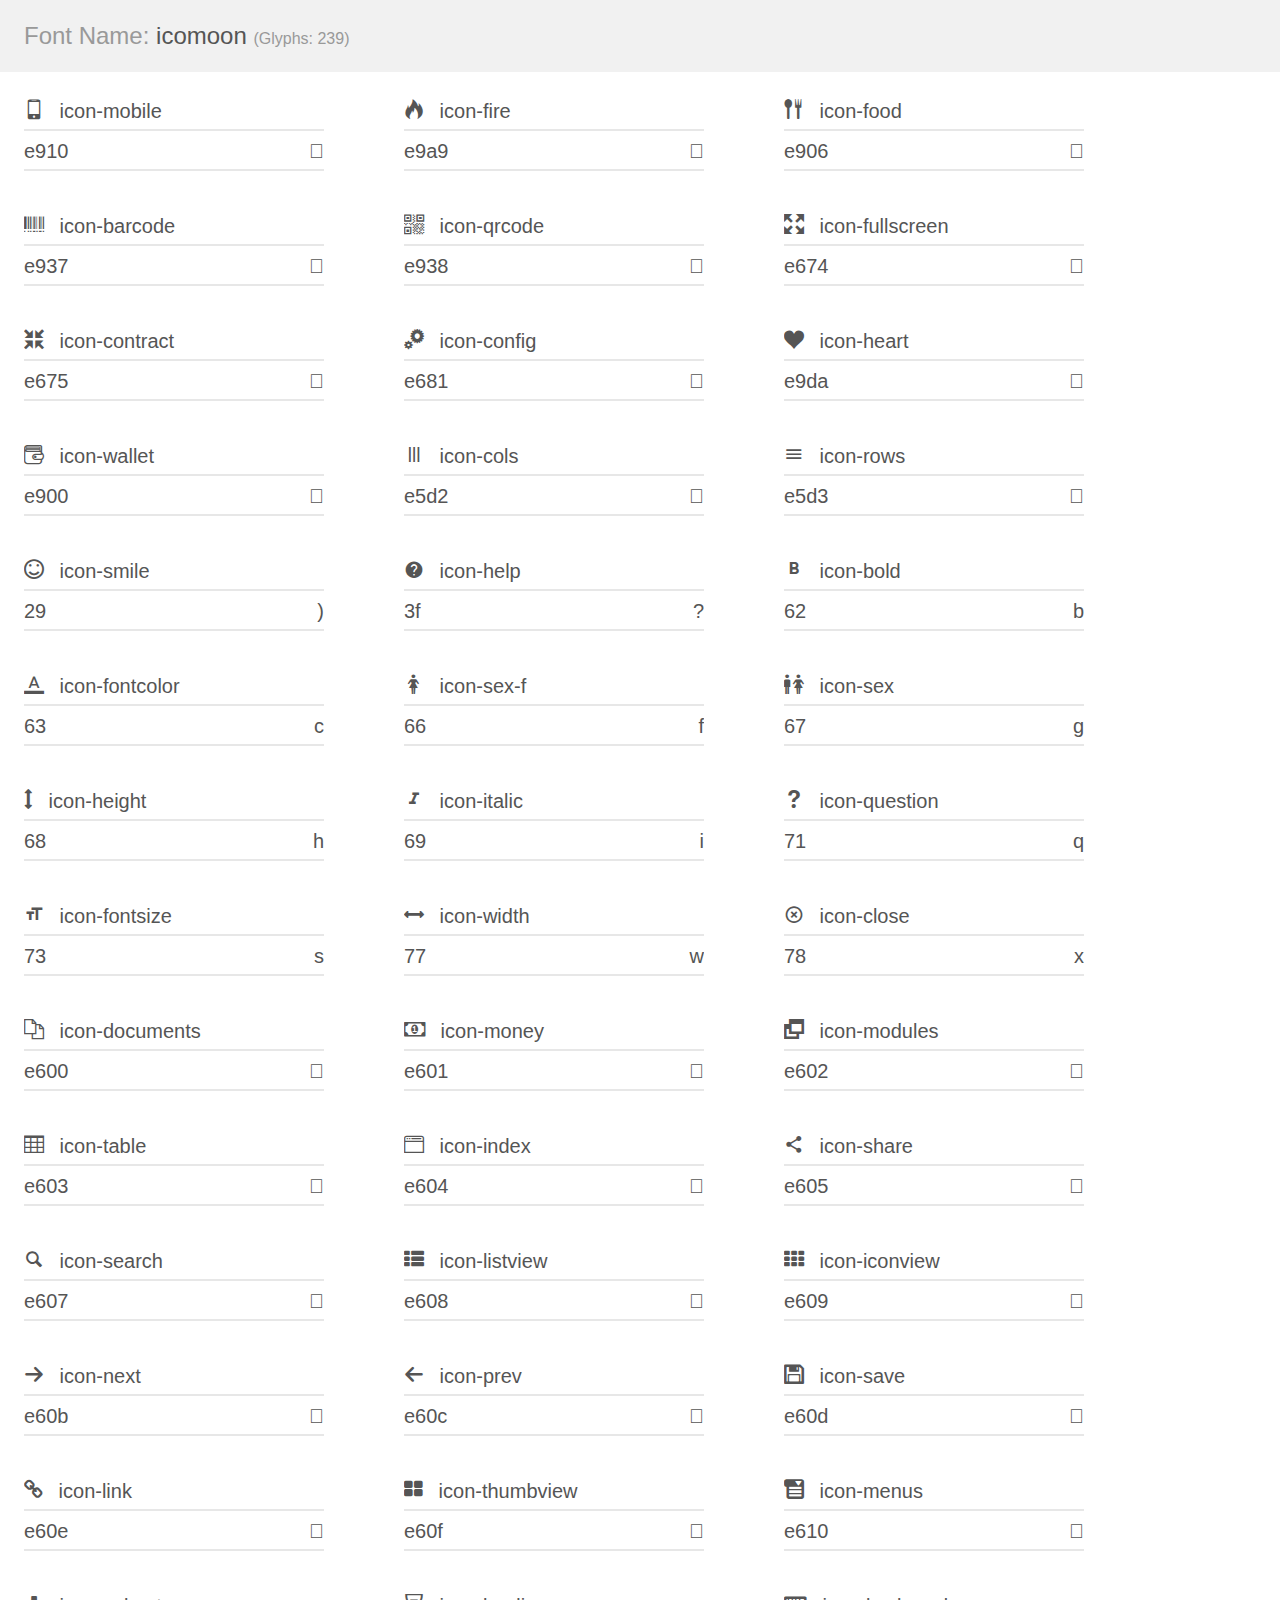
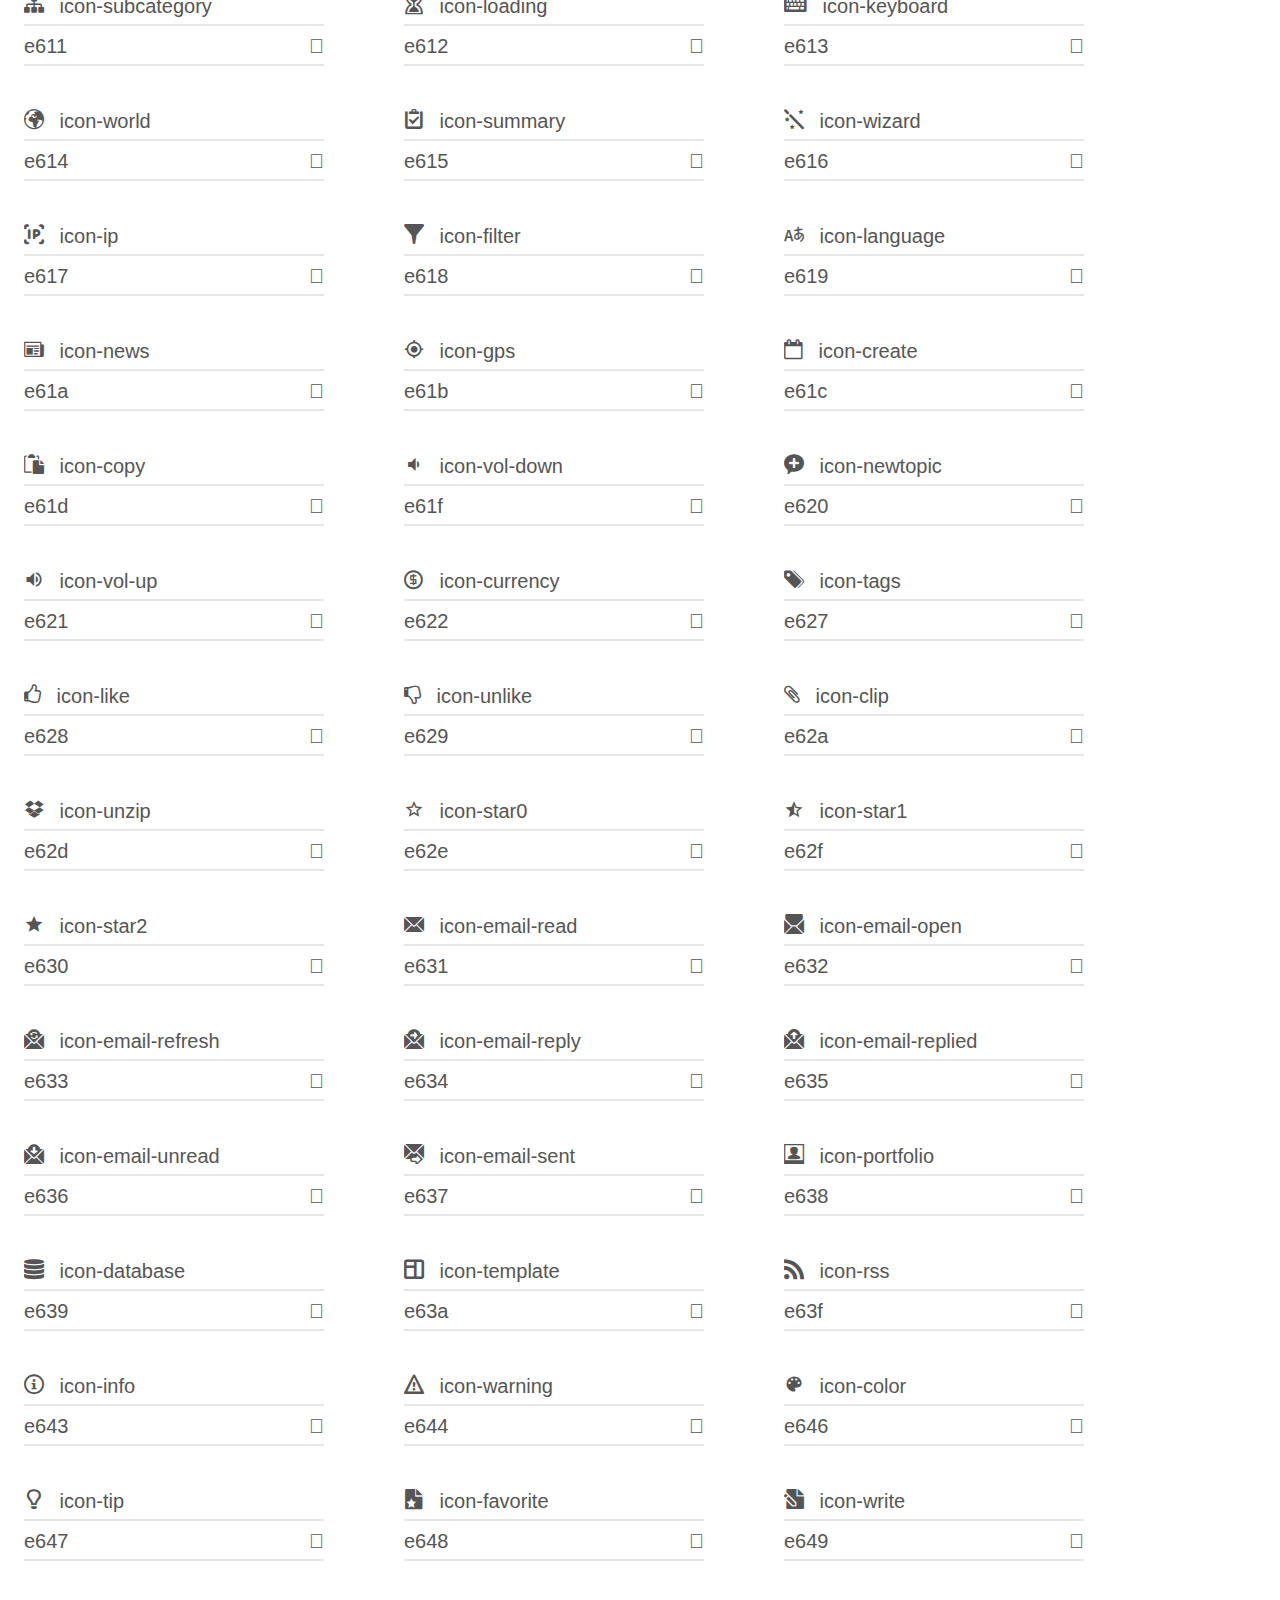
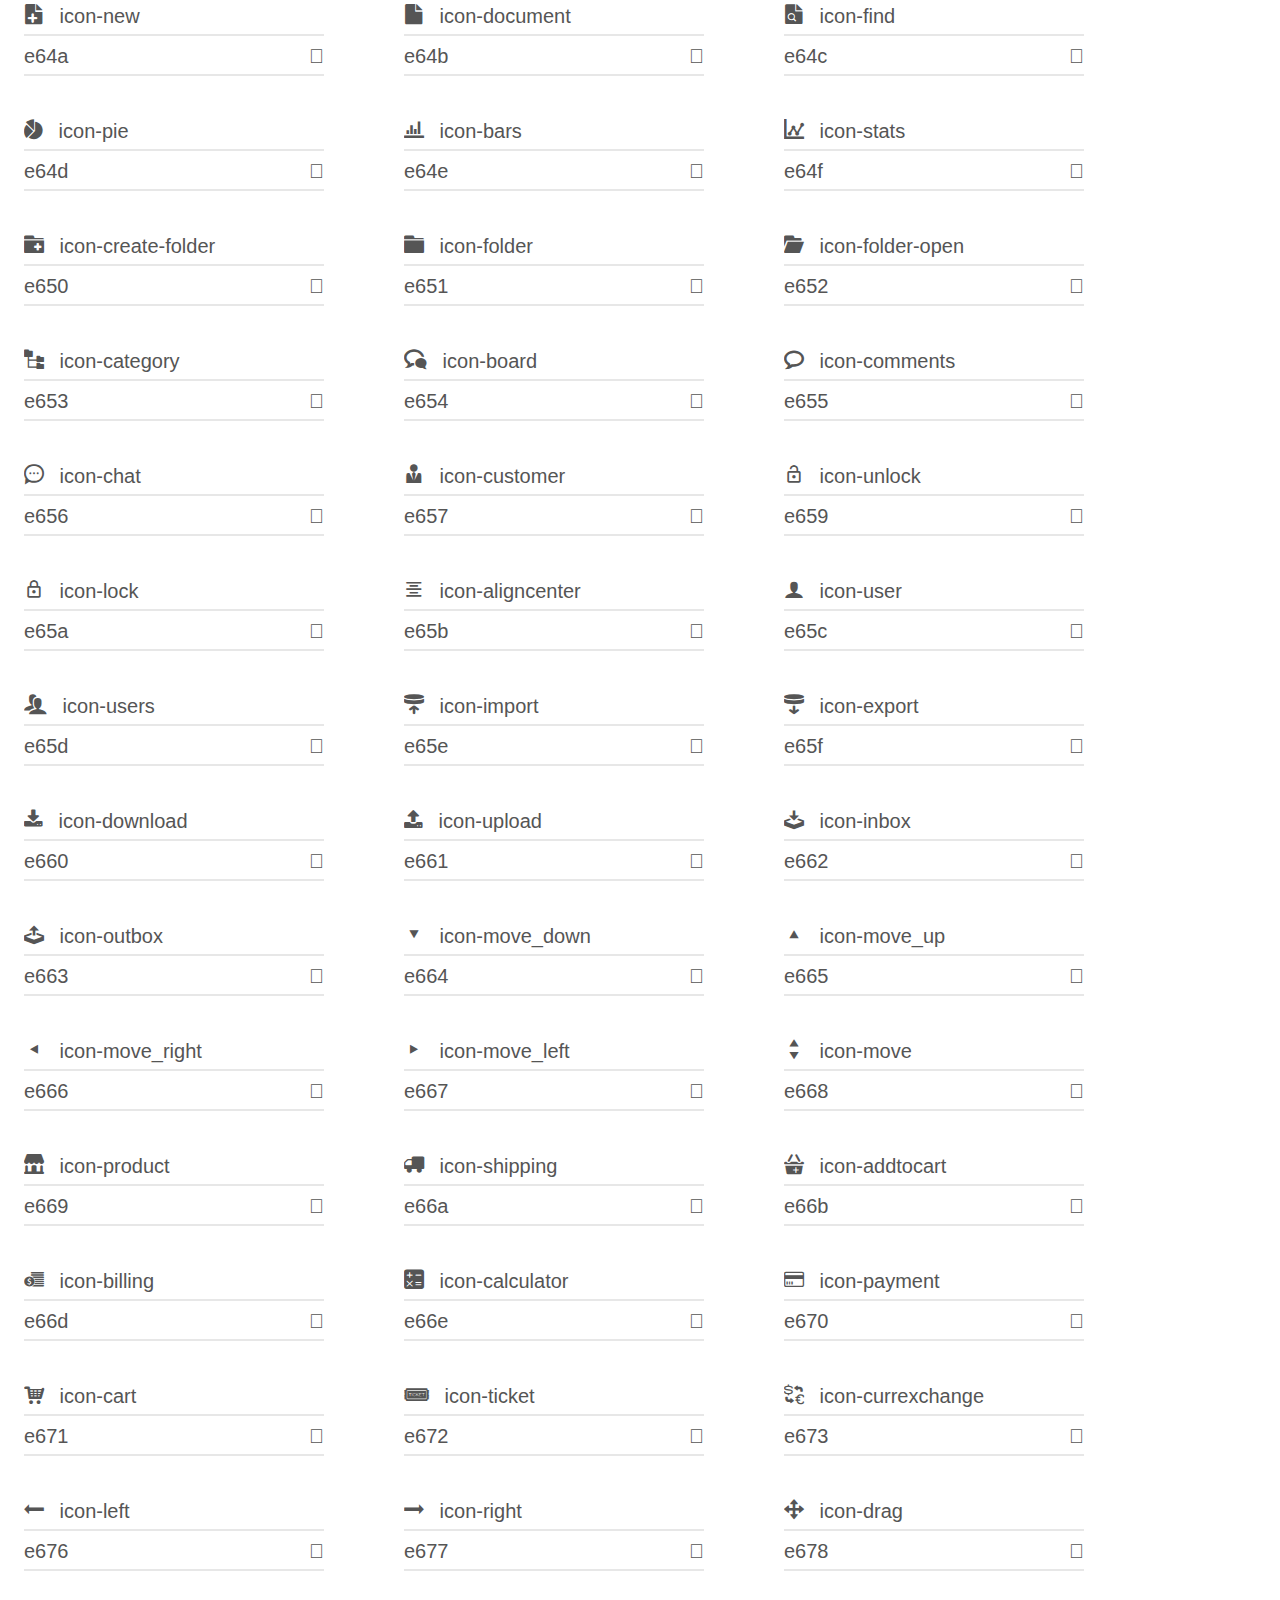
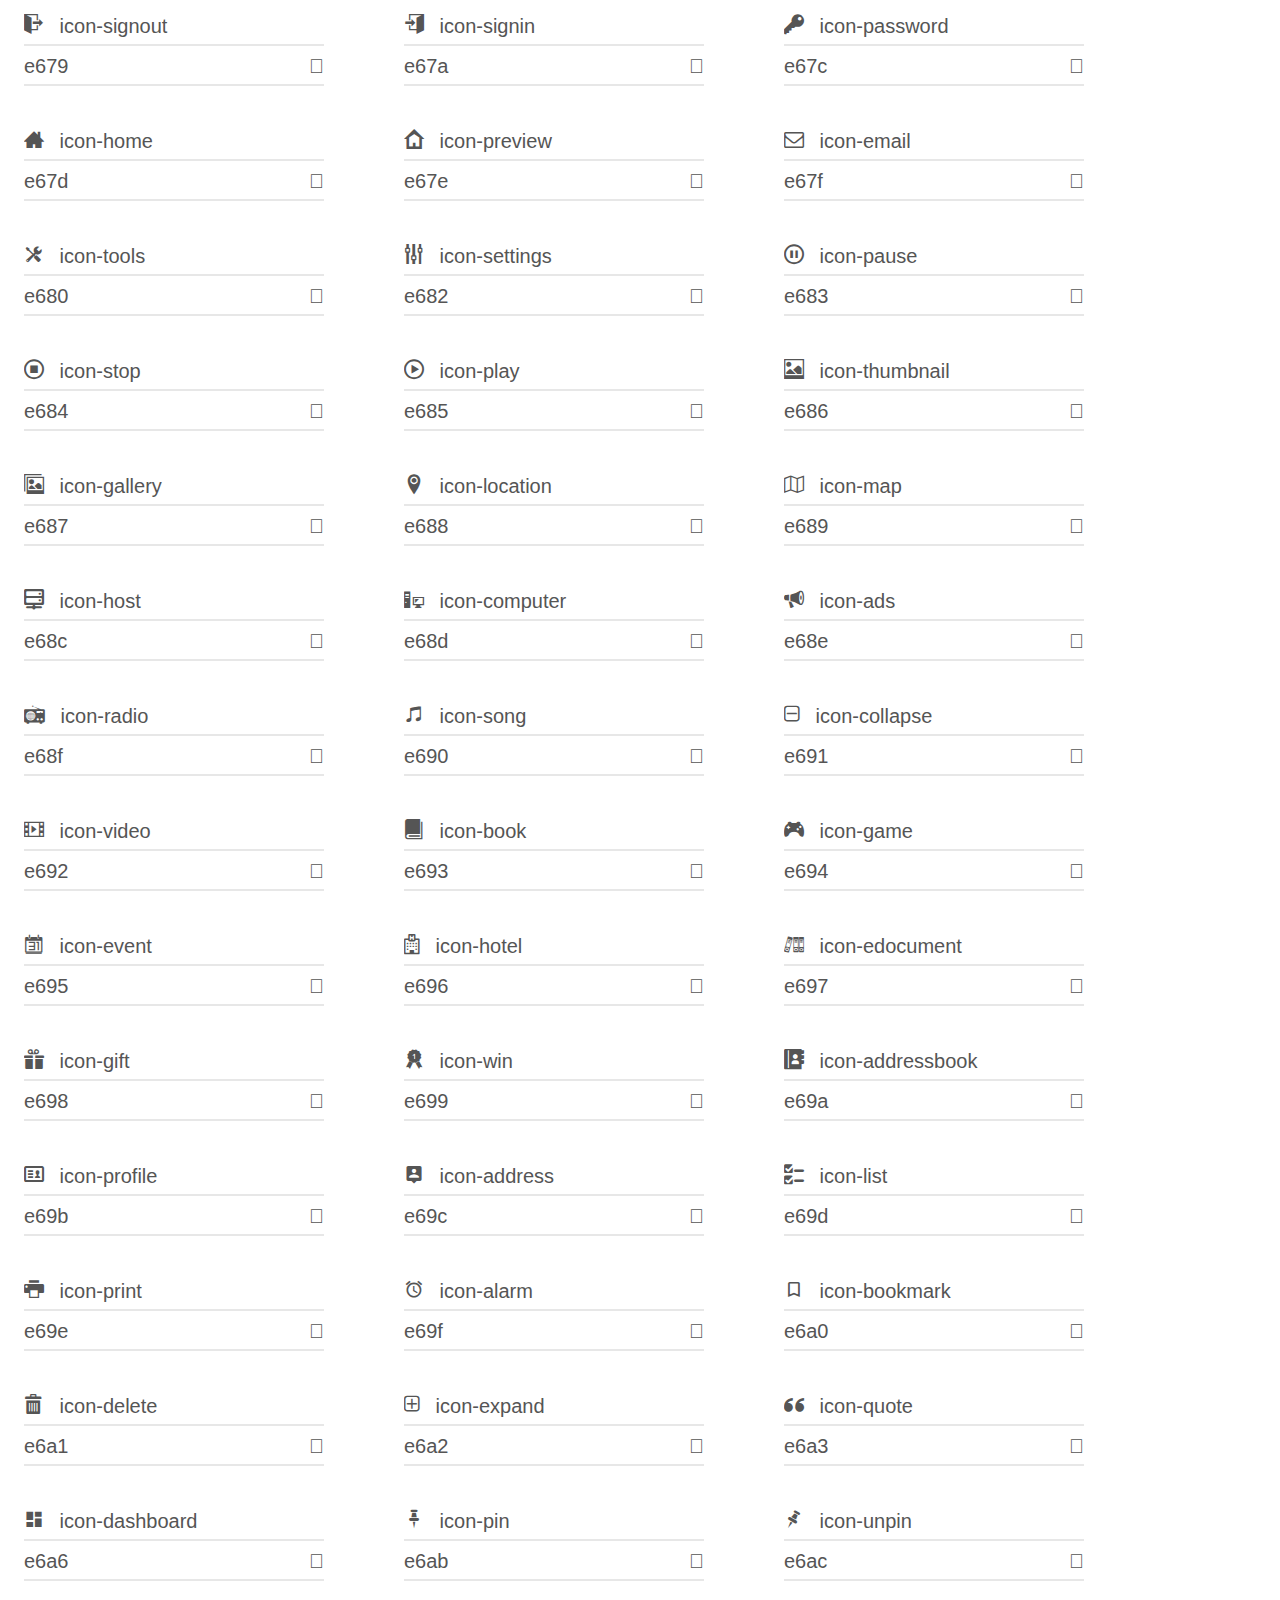
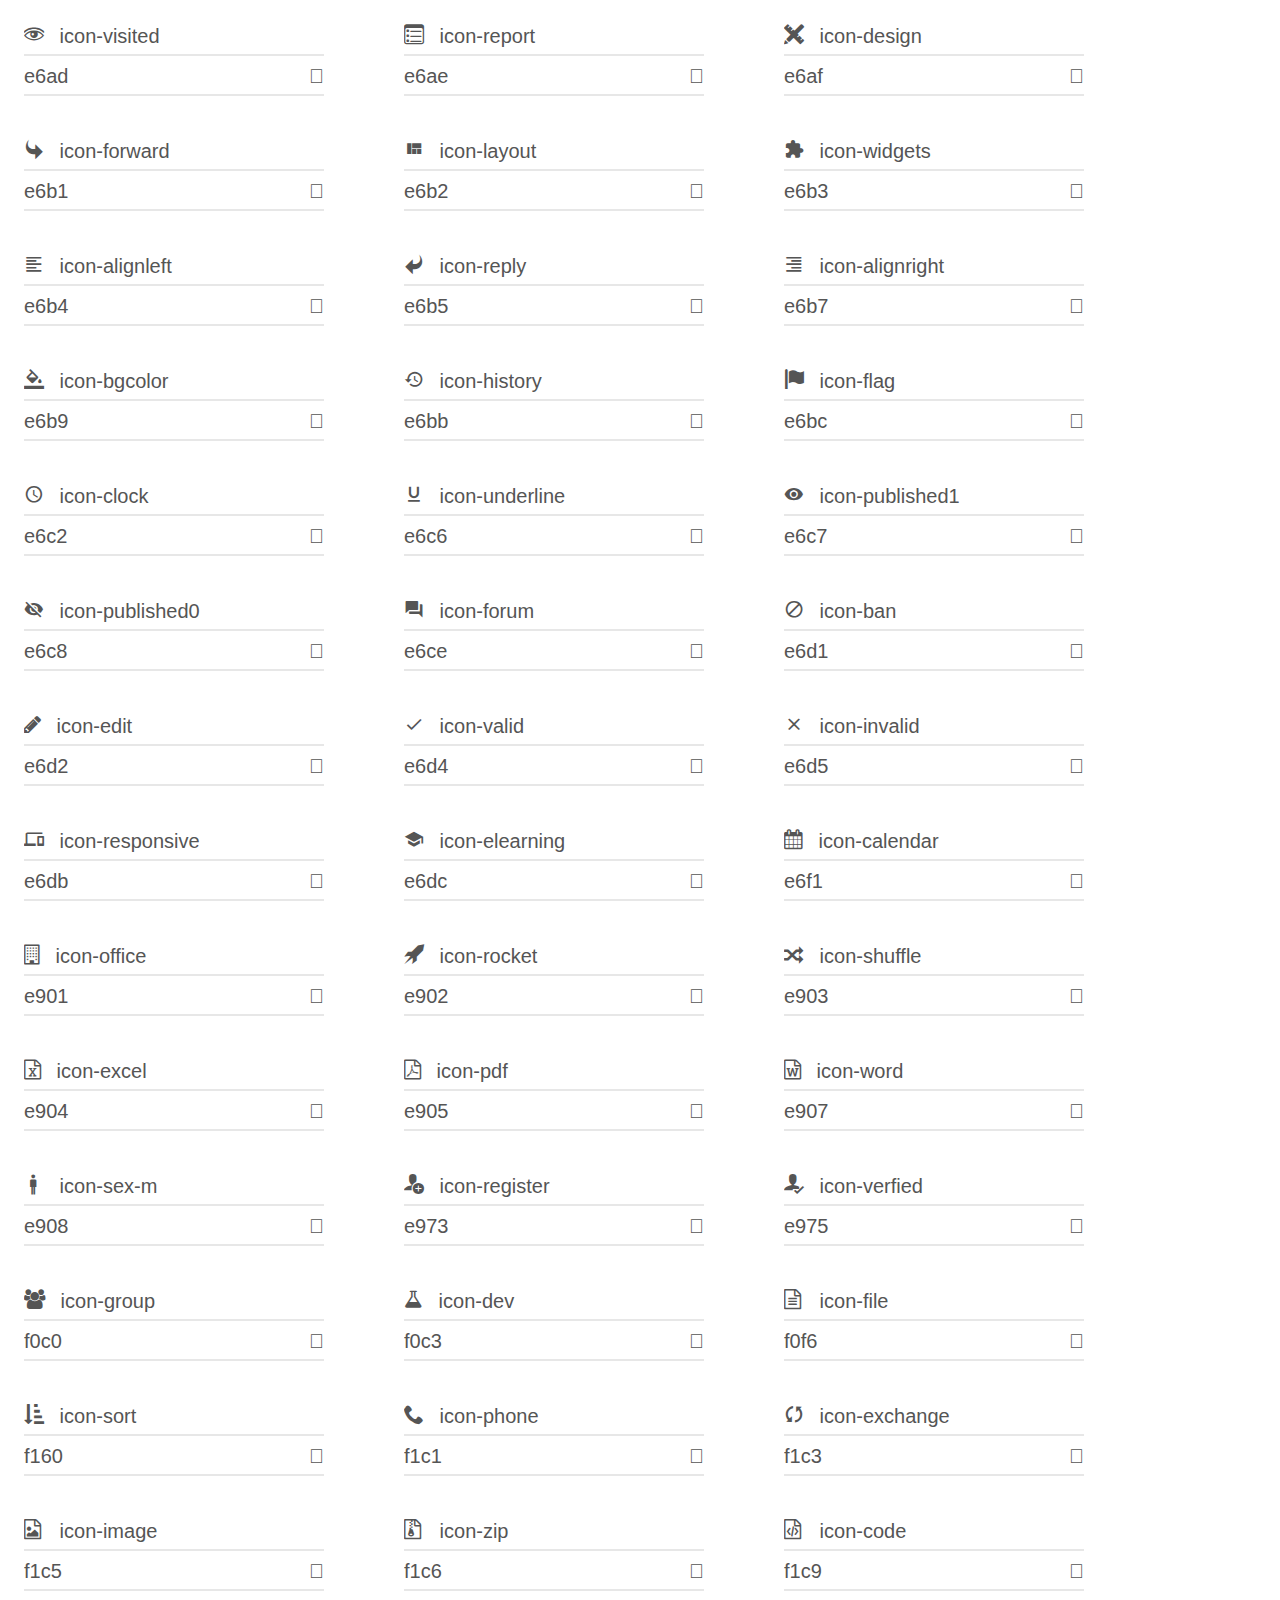
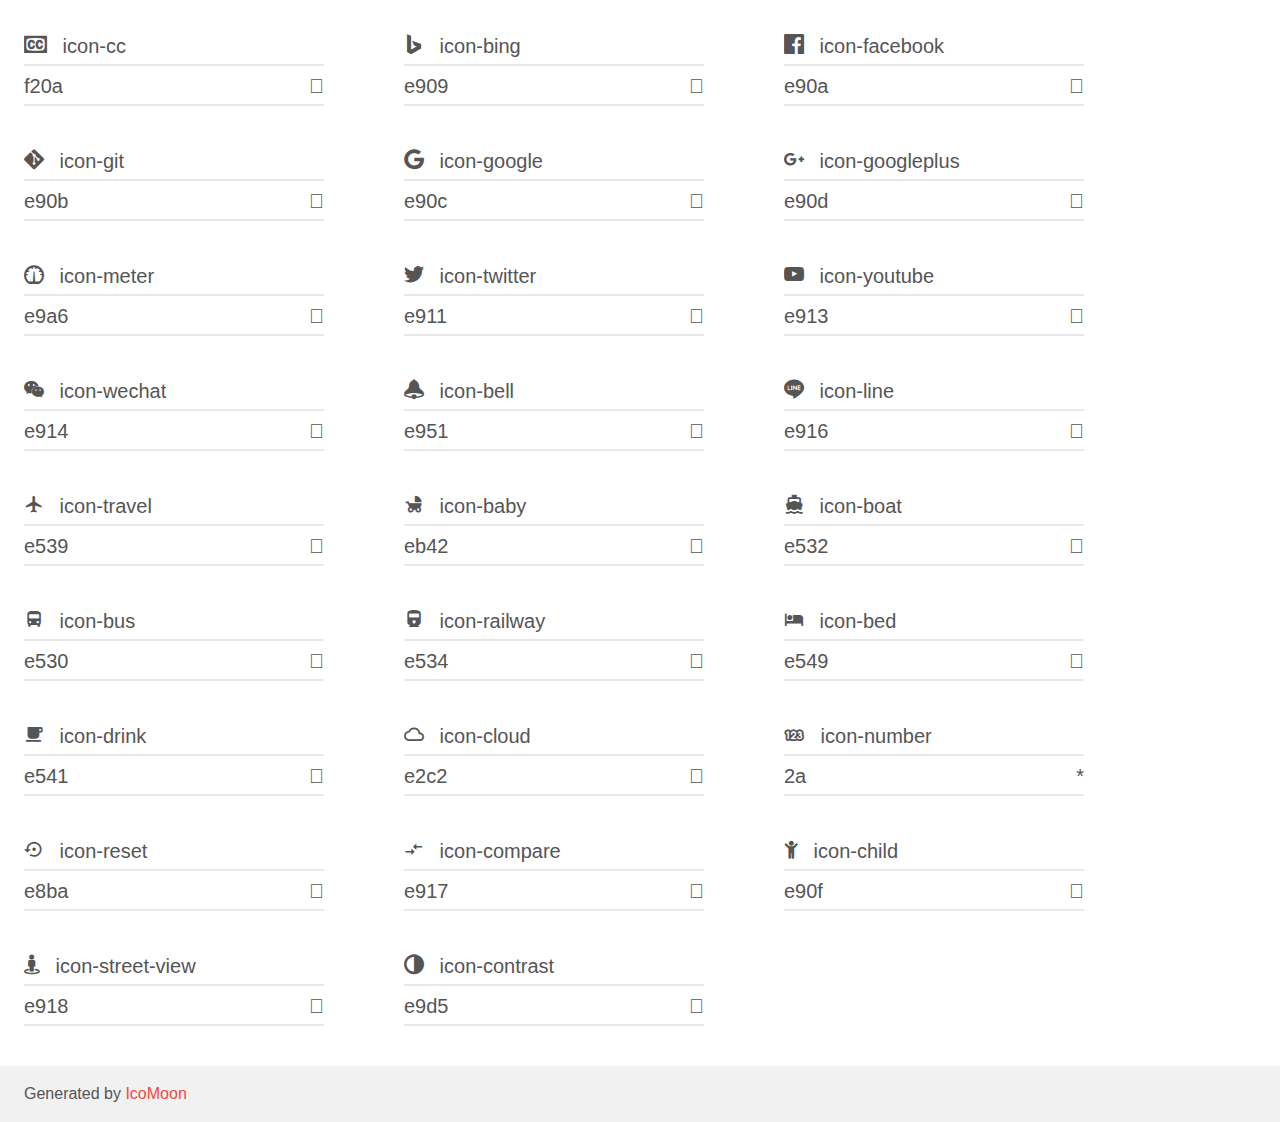
<file: skin/index.html>
<!doctype html>
<html>

<head>
  <meta charset="utf-8">
  <title>IcoMoon Demo</title>
  <meta name="description" content="An Icon Font Generated By IcoMoon.io">
  <meta name="viewport" content="width=device-width, initial-scale=1">
  <link rel="stylesheet" href="demo.css">
  <link rel="stylesheet" href="fonts.css">
</head>

<body>
  <div class="bgc1 clearfix">
    <h1 class="mhmm mvm">
      <span class="fgc1">Font Name:</span> icomoon
      <small class="fgc1">(Glyphs:&nbsp;239)</small>
    </h1>
  </div>
  <div class="clearfix mhl ptl">
    <div class="glyph fs3">
      <div class="clearfix bshadow0 pbs">
        <span class="icon-mobile">

        </span>
        <span class="mls"> icon-mobile</span>
      </div>
      <fieldset class="fs0 size1of1 clearfix hidden-false">
        <input type="text" readonly value="e910" class="unit size1of2" />
        <input type="text" maxlength="1" readonly value="&#xe910;" class="unitRight size1of2 talign-right" />
      </fieldset>
      <div class="fs0 bshadow0 clearfix hidden-true">
        <span class="unit pvs fgc1">liga: </span>
        <input type="text" readonly value="" class="liga unitRight" />
      </div>
    </div>
    <div class="glyph fs3">
      <div class="clearfix bshadow0 pbs">
        <span class="icon-fire">

        </span>
        <span class="mls"> icon-fire</span>
      </div>
      <fieldset class="fs0 size1of1 clearfix hidden-false">
        <input type="text" readonly value="e9a9" class="unit size1of2" />
        <input type="text" maxlength="1" readonly value="&#xe9a9;" class="unitRight size1of2 talign-right" />
      </fieldset>
      <div class="fs0 bshadow0 clearfix hidden-true">
        <span class="unit pvs fgc1">liga: </span>
        <input type="text" readonly value="fire, flame" class="liga unitRight" />
      </div>
    </div>
    <div class="glyph fs3">
      <div class="clearfix bshadow0 pbs">
        <span class="icon-food">

        </span>
        <span class="mls"> icon-food</span>
      </div>
      <fieldset class="fs0 size1of1 clearfix hidden-false">
        <input type="text" readonly value="e906" class="unit size1of2" />
        <input type="text" maxlength="1" readonly value="&#xe906;" class="unitRight size1of2 talign-right" />
      </fieldset>
      <div class="fs0 bshadow0 clearfix hidden-true">
        <span class="unit pvs fgc1">liga: </span>
        <input type="text" readonly value="" class="liga unitRight" />
      </div>
    </div>
    <div class="glyph fs3">
      <div class="clearfix bshadow0 pbs">
        <span class="icon-barcode">

        </span>
        <span class="mls"> icon-barcode</span>
      </div>
      <fieldset class="fs0 size1of1 clearfix hidden-false">
        <input type="text" readonly value="e937" class="unit size1of2" />
        <input type="text" maxlength="1" readonly value="&#xe937;" class="unitRight size1of2 talign-right" />
      </fieldset>
      <div class="fs0 bshadow0 clearfix hidden-true">
        <span class="unit pvs fgc1">liga: </span>
        <input type="text" readonly value="barcode" class="liga unitRight" />
      </div>
    </div>
    <div class="glyph fs3">
      <div class="clearfix bshadow0 pbs">
        <span class="icon-qrcode">

        </span>
        <span class="mls"> icon-qrcode</span>
      </div>
      <fieldset class="fs0 size1of1 clearfix hidden-false">
        <input type="text" readonly value="e938" class="unit size1of2" />
        <input type="text" maxlength="1" readonly value="&#xe938;" class="unitRight size1of2 talign-right" />
      </fieldset>
      <div class="fs0 bshadow0 clearfix hidden-true">
        <span class="unit pvs fgc1">liga: </span>
        <input type="text" readonly value="qrcode" class="liga unitRight" />
      </div>
    </div>
    <div class="glyph fs3">
      <div class="clearfix bshadow0 pbs">
        <span class="icon-fullscreen">

        </span>
        <span class="mls"> icon-fullscreen</span>
      </div>
      <fieldset class="fs0 size1of1 clearfix hidden-false">
        <input type="text" readonly value="e674" class="unit size1of2" />
        <input type="text" maxlength="1" readonly value="&#xe674;" class="unitRight size1of2 talign-right" />
      </fieldset>
      <div class="fs0 bshadow0 clearfix hidden-true">
        <span class="unit pvs fgc1">liga: </span>
        <input type="text" readonly value="enlarge2, expand2" class="liga unitRight" />
      </div>
    </div>
    <div class="glyph fs3">
      <div class="clearfix bshadow0 pbs">
        <span class="icon-contract">

        </span>
        <span class="mls"> icon-contract</span>
      </div>
      <fieldset class="fs0 size1of1 clearfix hidden-false">
        <input type="text" readonly value="e675" class="unit size1of2" />
        <input type="text" maxlength="1" readonly value="&#xe675;" class="unitRight size1of2 talign-right" />
      </fieldset>
      <div class="fs0 bshadow0 clearfix hidden-true">
        <span class="unit pvs fgc1">liga: </span>
        <input type="text" readonly value="shrink2, collapse2" class="liga unitRight" />
      </div>
    </div>
    <div class="glyph fs3">
      <div class="clearfix bshadow0 pbs">
        <span class="icon-config">

        </span>
        <span class="mls"> icon-config</span>
      </div>
      <fieldset class="fs0 size1of1 clearfix hidden-false">
        <input type="text" readonly value="e681" class="unit size1of2" />
        <input type="text" maxlength="1" readonly value="&#xe681;" class="unitRight size1of2 talign-right" />
      </fieldset>
      <div class="fs0 bshadow0 clearfix hidden-true">
        <span class="unit pvs fgc1">liga: </span>
        <input type="text" readonly value="cogs, gears" class="liga unitRight" />
      </div>
    </div>
    <div class="glyph fs3">
      <div class="clearfix bshadow0 pbs">
        <span class="icon-heart">

        </span>
        <span class="mls"> icon-heart</span>
      </div>
      <fieldset class="fs0 size1of1 clearfix hidden-false">
        <input type="text" readonly value="e9da" class="unit size1of2" />
        <input type="text" maxlength="1" readonly value="&#xe9da;" class="unitRight size1of2 talign-right" />
      </fieldset>
      <div class="fs0 bshadow0 clearfix hidden-true">
        <span class="unit pvs fgc1">liga: </span>
        <input type="text" readonly value="heart, like" class="liga unitRight" />
      </div>
    </div>
    <div class="glyph fs3">
      <div class="clearfix bshadow0 pbs">
        <span class="icon-wallet">

        </span>
        <span class="mls"> icon-wallet</span>
      </div>
      <fieldset class="fs0 size1of1 clearfix hidden-false">
        <input type="text" readonly value="e900" class="unit size1of2" />
        <input type="text" maxlength="1" readonly value="&#xe900;" class="unitRight size1of2 talign-right" />
      </fieldset>
      <div class="fs0 bshadow0 clearfix hidden-true">
        <span class="unit pvs fgc1">liga: </span>
        <input type="text" readonly value="" class="liga unitRight" />
      </div>
    </div>
    <div class="glyph fs3">
      <div class="clearfix bshadow0 pbs">
        <span class="icon-cols">

        </span>
        <span class="mls"> icon-cols</span>
      </div>
      <fieldset class="fs0 size1of1 clearfix hidden-false">
        <input type="text" readonly value="e5d2" class="unit size1of2" />
        <input type="text" maxlength="1" readonly value="&#xe5d2;" class="unitRight size1of2 talign-right" />
      </fieldset>
      <div class="fs0 bshadow0 clearfix hidden-true">
        <span class="unit pvs fgc1">liga: </span>
        <input type="text" readonly value="menu" class="liga unitRight" />
      </div>
    </div>
    <div class="glyph fs3">
      <div class="clearfix bshadow0 pbs">
        <span class="icon-rows">

        </span>
        <span class="mls"> icon-rows</span>
      </div>
      <fieldset class="fs0 size1of1 clearfix hidden-false">
        <input type="text" readonly value="e5d3" class="unit size1of2" />
        <input type="text" maxlength="1" readonly value="&#xe5d3;" class="unitRight size1of2 talign-right" />
      </fieldset>
      <div class="fs0 bshadow0 clearfix hidden-true">
        <span class="unit pvs fgc1">liga: </span>
        <input type="text" readonly value="" class="liga unitRight" />
      </div>
    </div>
    <div class="glyph fs3">
      <div class="clearfix bshadow0 pbs">
        <span class="icon-smile">

        </span>
        <span class="mls"> icon-smile</span>
      </div>
      <fieldset class="fs0 size1of1 clearfix hidden-false">
        <input type="text" readonly value="29" class="unit size1of2" />
        <input type="text" maxlength="1" readonly value="&#x29;" class="unitRight size1of2 talign-right" />
      </fieldset>
      <div class="fs0 bshadow0 clearfix hidden-true">
        <span class="unit pvs fgc1">liga: </span>
        <input type="text" readonly value="" class="liga unitRight" />
      </div>
    </div>
    <div class="glyph fs3">
      <div class="clearfix bshadow0 pbs">
        <span class="icon-help">

        </span>
        <span class="mls"> icon-help</span>
      </div>
      <fieldset class="fs0 size1of1 clearfix hidden-false">
        <input type="text" readonly value="3f" class="unit size1of2" />
        <input type="text" maxlength="1" readonly value="&#x3f;" class="unitRight size1of2 talign-right" />
      </fieldset>
      <div class="fs0 bshadow0 clearfix hidden-true">
        <span class="unit pvs fgc1">liga: </span>
        <input type="text" readonly value="" class="liga unitRight" />
      </div>
    </div>
    <div class="glyph fs3">
      <div class="clearfix bshadow0 pbs">
        <span class="icon-bold">

        </span>
        <span class="mls"> icon-bold</span>
      </div>
      <fieldset class="fs0 size1of1 clearfix hidden-false">
        <input type="text" readonly value="62" class="unit size1of2" />
        <input type="text" maxlength="1" readonly value="&#x62;" class="unitRight size1of2 talign-right" />
      </fieldset>
      <div class="fs0 bshadow0 clearfix hidden-true">
        <span class="unit pvs fgc1">liga: </span>
        <input type="text" readonly value="" class="liga unitRight" />
      </div>
    </div>
    <div class="glyph fs3">
      <div class="clearfix bshadow0 pbs">
        <span class="icon-fontcolor">

        </span>
        <span class="mls"> icon-fontcolor</span>
      </div>
      <fieldset class="fs0 size1of1 clearfix hidden-false">
        <input type="text" readonly value="63" class="unit size1of2" />
        <input type="text" maxlength="1" readonly value="&#x63;" class="unitRight size1of2 talign-right" />
      </fieldset>
      <div class="fs0 bshadow0 clearfix hidden-true">
        <span class="unit pvs fgc1">liga: </span>
        <input type="text" readonly value="" class="liga unitRight" />
      </div>
    </div>
    <div class="glyph fs3">
      <div class="clearfix bshadow0 pbs">
        <span class="icon-sex-f">

        </span>
        <span class="mls"> icon-sex-f</span>
      </div>
      <fieldset class="fs0 size1of1 clearfix hidden-false">
        <input type="text" readonly value="66" class="unit size1of2" />
        <input type="text" maxlength="1" readonly value="&#x66;" class="unitRight size1of2 talign-right" />
      </fieldset>
      <div class="fs0 bshadow0 clearfix hidden-true">
        <span class="unit pvs fgc1">liga: </span>
        <input type="text" readonly value="" class="liga unitRight" />
      </div>
    </div>
    <div class="glyph fs3">
      <div class="clearfix bshadow0 pbs">
        <span class="icon-sex">

        </span>
        <span class="mls"> icon-sex</span>
      </div>
      <fieldset class="fs0 size1of1 clearfix hidden-false">
        <input type="text" readonly value="67" class="unit size1of2" />
        <input type="text" maxlength="1" readonly value="&#x67;" class="unitRight size1of2 talign-right" />
      </fieldset>
      <div class="fs0 bshadow0 clearfix hidden-true">
        <span class="unit pvs fgc1">liga: </span>
        <input type="text" readonly value="" class="liga unitRight" />
      </div>
    </div>
    <div class="glyph fs3">
      <div class="clearfix bshadow0 pbs">
        <span class="icon-height">

        </span>
        <span class="mls"> icon-height</span>
      </div>
      <fieldset class="fs0 size1of1 clearfix hidden-false">
        <input type="text" readonly value="68" class="unit size1of2" />
        <input type="text" maxlength="1" readonly value="&#x68;" class="unitRight size1of2 talign-right" />
      </fieldset>
      <div class="fs0 bshadow0 clearfix hidden-true">
        <span class="unit pvs fgc1">liga: </span>
        <input type="text" readonly value="" class="liga unitRight" />
      </div>
    </div>
    <div class="glyph fs3">
      <div class="clearfix bshadow0 pbs">
        <span class="icon-italic">

        </span>
        <span class="mls"> icon-italic</span>
      </div>
      <fieldset class="fs0 size1of1 clearfix hidden-false">
        <input type="text" readonly value="69" class="unit size1of2" />
        <input type="text" maxlength="1" readonly value="&#x69;" class="unitRight size1of2 talign-right" />
      </fieldset>
      <div class="fs0 bshadow0 clearfix hidden-true">
        <span class="unit pvs fgc1">liga: </span>
        <input type="text" readonly value="" class="liga unitRight" />
      </div>
    </div>
    <div class="glyph fs3">
      <div class="clearfix bshadow0 pbs">
        <span class="icon-question">

        </span>
        <span class="mls"> icon-question</span>
      </div>
      <fieldset class="fs0 size1of1 clearfix hidden-false">
        <input type="text" readonly value="71" class="unit size1of2" />
        <input type="text" maxlength="1" readonly value="&#x71;" class="unitRight size1of2 talign-right" />
      </fieldset>
      <div class="fs0 bshadow0 clearfix hidden-true">
        <span class="unit pvs fgc1">liga: </span>
        <input type="text" readonly value="" class="liga unitRight" />
      </div>
    </div>
    <div class="glyph fs3">
      <div class="clearfix bshadow0 pbs">
        <span class="icon-fontsize">

        </span>
        <span class="mls"> icon-fontsize</span>
      </div>
      <fieldset class="fs0 size1of1 clearfix hidden-false">
        <input type="text" readonly value="73" class="unit size1of2" />
        <input type="text" maxlength="1" readonly value="&#x73;" class="unitRight size1of2 talign-right" />
      </fieldset>
      <div class="fs0 bshadow0 clearfix hidden-true">
        <span class="unit pvs fgc1">liga: </span>
        <input type="text" readonly value="" class="liga unitRight" />
      </div>
    </div>
    <div class="glyph fs3">
      <div class="clearfix bshadow0 pbs">
        <span class="icon-width">

        </span>
        <span class="mls"> icon-width</span>
      </div>
      <fieldset class="fs0 size1of1 clearfix hidden-false">
        <input type="text" readonly value="77" class="unit size1of2" />
        <input type="text" maxlength="1" readonly value="&#x77;" class="unitRight size1of2 talign-right" />
      </fieldset>
      <div class="fs0 bshadow0 clearfix hidden-true">
        <span class="unit pvs fgc1">liga: </span>
        <input type="text" readonly value="" class="liga unitRight" />
      </div>
    </div>
    <div class="glyph fs3">
      <div class="clearfix bshadow0 pbs">
        <span class="icon-close">

        </span>
        <span class="mls"> icon-close</span>
      </div>
      <fieldset class="fs0 size1of1 clearfix hidden-false">
        <input type="text" readonly value="78" class="unit size1of2" />
        <input type="text" maxlength="1" readonly value="&#x78;" class="unitRight size1of2 talign-right" />
      </fieldset>
      <div class="fs0 bshadow0 clearfix hidden-true">
        <span class="unit pvs fgc1">liga: </span>
        <input type="text" readonly value="" class="liga unitRight" />
      </div>
    </div>
    <div class="glyph fs3">
      <div class="clearfix bshadow0 pbs">
        <span class="icon-documents">

        </span>
        <span class="mls"> icon-documents</span>
      </div>
      <fieldset class="fs0 size1of1 clearfix hidden-false">
        <input type="text" readonly value="e600" class="unit size1of2" />
        <input type="text" maxlength="1" readonly value="&#xe600;" class="unitRight size1of2 talign-right" />
      </fieldset>
      <div class="fs0 bshadow0 clearfix hidden-true">
        <span class="unit pvs fgc1">liga: </span>
        <input type="text" readonly value="" class="liga unitRight" />
      </div>
    </div>
    <div class="glyph fs3">
      <div class="clearfix bshadow0 pbs">
        <span class="icon-money">

        </span>
        <span class="mls"> icon-money</span>
      </div>
      <fieldset class="fs0 size1of1 clearfix hidden-false">
        <input type="text" readonly value="e601" class="unit size1of2" />
        <input type="text" maxlength="1" readonly value="&#xe601;" class="unitRight size1of2 talign-right" />
      </fieldset>
      <div class="fs0 bshadow0 clearfix hidden-true">
        <span class="unit pvs fgc1">liga: </span>
        <input type="text" readonly value="" class="liga unitRight" />
      </div>
    </div>
    <div class="glyph fs3">
      <div class="clearfix bshadow0 pbs">
        <span class="icon-modules">

        </span>
        <span class="mls"> icon-modules</span>
      </div>
      <fieldset class="fs0 size1of1 clearfix hidden-false">
        <input type="text" readonly value="e602" class="unit size1of2" />
        <input type="text" maxlength="1" readonly value="&#xe602;" class="unitRight size1of2 talign-right" />
      </fieldset>
      <div class="fs0 bshadow0 clearfix hidden-true">
        <span class="unit pvs fgc1">liga: </span>
        <input type="text" readonly value="" class="liga unitRight" />
      </div>
    </div>
    <div class="glyph fs3">
      <div class="clearfix bshadow0 pbs">
        <span class="icon-table">

        </span>
        <span class="mls"> icon-table</span>
      </div>
      <fieldset class="fs0 size1of1 clearfix hidden-false">
        <input type="text" readonly value="e603" class="unit size1of2" />
        <input type="text" maxlength="1" readonly value="&#xe603;" class="unitRight size1of2 talign-right" />
      </fieldset>
      <div class="fs0 bshadow0 clearfix hidden-true">
        <span class="unit pvs fgc1">liga: </span>
        <input type="text" readonly value="" class="liga unitRight" />
      </div>
    </div>
    <div class="glyph fs3">
      <div class="clearfix bshadow0 pbs">
        <span class="icon-index">

        </span>
        <span class="mls"> icon-index</span>
      </div>
      <fieldset class="fs0 size1of1 clearfix hidden-false">
        <input type="text" readonly value="e604" class="unit size1of2" />
        <input type="text" maxlength="1" readonly value="&#xe604;" class="unitRight size1of2 talign-right" />
      </fieldset>
      <div class="fs0 bshadow0 clearfix hidden-true">
        <span class="unit pvs fgc1">liga: </span>
        <input type="text" readonly value="" class="liga unitRight" />
      </div>
    </div>
    <div class="glyph fs3">
      <div class="clearfix bshadow0 pbs">
        <span class="icon-share">

        </span>
        <span class="mls"> icon-share</span>
      </div>
      <fieldset class="fs0 size1of1 clearfix hidden-false">
        <input type="text" readonly value="e605" class="unit size1of2" />
        <input type="text" maxlength="1" readonly value="&#xe605;" class="unitRight size1of2 talign-right" />
      </fieldset>
      <div class="fs0 bshadow0 clearfix hidden-true">
        <span class="unit pvs fgc1">liga: </span>
        <input type="text" readonly value="" class="liga unitRight" />
      </div>
    </div>
    <div class="glyph fs3">
      <div class="clearfix bshadow0 pbs">
        <span class="icon-search">

        </span>
        <span class="mls"> icon-search</span>
      </div>
      <fieldset class="fs0 size1of1 clearfix hidden-false">
        <input type="text" readonly value="e607" class="unit size1of2" />
        <input type="text" maxlength="1" readonly value="&#xe607;" class="unitRight size1of2 talign-right" />
      </fieldset>
      <div class="fs0 bshadow0 clearfix hidden-true">
        <span class="unit pvs fgc1">liga: </span>
        <input type="text" readonly value="" class="liga unitRight" />
      </div>
    </div>
    <div class="glyph fs3">
      <div class="clearfix bshadow0 pbs">
        <span class="icon-listview">

        </span>
        <span class="mls"> icon-listview</span>
      </div>
      <fieldset class="fs0 size1of1 clearfix hidden-false">
        <input type="text" readonly value="e608" class="unit size1of2" />
        <input type="text" maxlength="1" readonly value="&#xe608;" class="unitRight size1of2 talign-right" />
      </fieldset>
      <div class="fs0 bshadow0 clearfix hidden-true">
        <span class="unit pvs fgc1">liga: </span>
        <input type="text" readonly value="" class="liga unitRight" />
      </div>
    </div>
    <div class="glyph fs3">
      <div class="clearfix bshadow0 pbs">
        <span class="icon-iconview">

        </span>
        <span class="mls"> icon-iconview</span>
      </div>
      <fieldset class="fs0 size1of1 clearfix hidden-false">
        <input type="text" readonly value="e609" class="unit size1of2" />
        <input type="text" maxlength="1" readonly value="&#xe609;" class="unitRight size1of2 talign-right" />
      </fieldset>
      <div class="fs0 bshadow0 clearfix hidden-true">
        <span class="unit pvs fgc1">liga: </span>
        <input type="text" readonly value="" class="liga unitRight" />
      </div>
    </div>
    <div class="glyph fs3">
      <div class="clearfix bshadow0 pbs">
        <span class="icon-next">

        </span>
        <span class="mls"> icon-next</span>
      </div>
      <fieldset class="fs0 size1of1 clearfix hidden-false">
        <input type="text" readonly value="e60b" class="unit size1of2" />
        <input type="text" maxlength="1" readonly value="&#xe60b;" class="unitRight size1of2 talign-right" />
      </fieldset>
      <div class="fs0 bshadow0 clearfix hidden-true">
        <span class="unit pvs fgc1">liga: </span>
        <input type="text" readonly value="" class="liga unitRight" />
      </div>
    </div>
    <div class="glyph fs3">
      <div class="clearfix bshadow0 pbs">
        <span class="icon-prev">

        </span>
        <span class="mls"> icon-prev</span>
      </div>
      <fieldset class="fs0 size1of1 clearfix hidden-false">
        <input type="text" readonly value="e60c" class="unit size1of2" />
        <input type="text" maxlength="1" readonly value="&#xe60c;" class="unitRight size1of2 talign-right" />
      </fieldset>
      <div class="fs0 bshadow0 clearfix hidden-true">
        <span class="unit pvs fgc1">liga: </span>
        <input type="text" readonly value="" class="liga unitRight" />
      </div>
    </div>
    <div class="glyph fs3">
      <div class="clearfix bshadow0 pbs">
        <span class="icon-save">

        </span>
        <span class="mls"> icon-save</span>
      </div>
      <fieldset class="fs0 size1of1 clearfix hidden-false">
        <input type="text" readonly value="e60d" class="unit size1of2" />
        <input type="text" maxlength="1" readonly value="&#xe60d;" class="unitRight size1of2 talign-right" />
      </fieldset>
      <div class="fs0 bshadow0 clearfix hidden-true">
        <span class="unit pvs fgc1">liga: </span>
        <input type="text" readonly value="" class="liga unitRight" />
      </div>
    </div>
    <div class="glyph fs3">
      <div class="clearfix bshadow0 pbs">
        <span class="icon-link">

        </span>
        <span class="mls"> icon-link</span>
      </div>
      <fieldset class="fs0 size1of1 clearfix hidden-false">
        <input type="text" readonly value="e60e" class="unit size1of2" />
        <input type="text" maxlength="1" readonly value="&#xe60e;" class="unitRight size1of2 talign-right" />
      </fieldset>
      <div class="fs0 bshadow0 clearfix hidden-true">
        <span class="unit pvs fgc1">liga: </span>
        <input type="text" readonly value="" class="liga unitRight" />
      </div>
    </div>
    <div class="glyph fs3">
      <div class="clearfix bshadow0 pbs">
        <span class="icon-thumbview">

        </span>
        <span class="mls"> icon-thumbview</span>
      </div>
      <fieldset class="fs0 size1of1 clearfix hidden-false">
        <input type="text" readonly value="e60f" class="unit size1of2" />
        <input type="text" maxlength="1" readonly value="&#xe60f;" class="unitRight size1of2 talign-right" />
      </fieldset>
      <div class="fs0 bshadow0 clearfix hidden-true">
        <span class="unit pvs fgc1">liga: </span>
        <input type="text" readonly value="" class="liga unitRight" />
      </div>
    </div>
    <div class="glyph fs3">
      <div class="clearfix bshadow0 pbs">
        <span class="icon-menus">

        </span>
        <span class="mls"> icon-menus</span>
      </div>
      <fieldset class="fs0 size1of1 clearfix hidden-false">
        <input type="text" readonly value="e610" class="unit size1of2" />
        <input type="text" maxlength="1" readonly value="&#xe610;" class="unitRight size1of2 talign-right" />
      </fieldset>
      <div class="fs0 bshadow0 clearfix hidden-true">
        <span class="unit pvs fgc1">liga: </span>
        <input type="text" readonly value="" class="liga unitRight" />
      </div>
    </div>
    <div class="glyph fs3">
      <div class="clearfix bshadow0 pbs">
        <span class="icon-subcategory">

        </span>
        <span class="mls"> icon-subcategory</span>
      </div>
      <fieldset class="fs0 size1of1 clearfix hidden-false">
        <input type="text" readonly value="e611" class="unit size1of2" />
        <input type="text" maxlength="1" readonly value="&#xe611;" class="unitRight size1of2 talign-right" />
      </fieldset>
      <div class="fs0 bshadow0 clearfix hidden-true">
        <span class="unit pvs fgc1">liga: </span>
        <input type="text" readonly value="" class="liga unitRight" />
      </div>
    </div>
    <div class="glyph fs3">
      <div class="clearfix bshadow0 pbs">
        <span class="icon-loading">

        </span>
        <span class="mls"> icon-loading</span>
      </div>
      <fieldset class="fs0 size1of1 clearfix hidden-false">
        <input type="text" readonly value="e612" class="unit size1of2" />
        <input type="text" maxlength="1" readonly value="&#xe612;" class="unitRight size1of2 talign-right" />
      </fieldset>
      <div class="fs0 bshadow0 clearfix hidden-true">
        <span class="unit pvs fgc1">liga: </span>
        <input type="text" readonly value="" class="liga unitRight" />
      </div>
    </div>
    <div class="glyph fs3">
      <div class="clearfix bshadow0 pbs">
        <span class="icon-keyboard">

        </span>
        <span class="mls"> icon-keyboard</span>
      </div>
      <fieldset class="fs0 size1of1 clearfix hidden-false">
        <input type="text" readonly value="e613" class="unit size1of2" />
        <input type="text" maxlength="1" readonly value="&#xe613;" class="unitRight size1of2 talign-right" />
      </fieldset>
      <div class="fs0 bshadow0 clearfix hidden-true">
        <span class="unit pvs fgc1">liga: </span>
        <input type="text" readonly value="" class="liga unitRight" />
      </div>
    </div>
    <div class="glyph fs3">
      <div class="clearfix bshadow0 pbs">
        <span class="icon-world">

        </span>
        <span class="mls"> icon-world</span>
      </div>
      <fieldset class="fs0 size1of1 clearfix hidden-false">
        <input type="text" readonly value="e614" class="unit size1of2" />
        <input type="text" maxlength="1" readonly value="&#xe614;" class="unitRight size1of2 talign-right" />
      </fieldset>
      <div class="fs0 bshadow0 clearfix hidden-true">
        <span class="unit pvs fgc1">liga: </span>
        <input type="text" readonly value="" class="liga unitRight" />
      </div>
    </div>
    <div class="glyph fs3">
      <div class="clearfix bshadow0 pbs">
        <span class="icon-summary">

        </span>
        <span class="mls"> icon-summary</span>
      </div>
      <fieldset class="fs0 size1of1 clearfix hidden-false">
        <input type="text" readonly value="e615" class="unit size1of2" />
        <input type="text" maxlength="1" readonly value="&#xe615;" class="unitRight size1of2 talign-right" />
      </fieldset>
      <div class="fs0 bshadow0 clearfix hidden-true">
        <span class="unit pvs fgc1">liga: </span>
        <input type="text" readonly value="" class="liga unitRight" />
      </div>
    </div>
    <div class="glyph fs3">
      <div class="clearfix bshadow0 pbs">
        <span class="icon-wizard">

        </span>
        <span class="mls"> icon-wizard</span>
      </div>
      <fieldset class="fs0 size1of1 clearfix hidden-false">
        <input type="text" readonly value="e616" class="unit size1of2" />
        <input type="text" maxlength="1" readonly value="&#xe616;" class="unitRight size1of2 talign-right" />
      </fieldset>
      <div class="fs0 bshadow0 clearfix hidden-true">
        <span class="unit pvs fgc1">liga: </span>
        <input type="text" readonly value="" class="liga unitRight" />
      </div>
    </div>
    <div class="glyph fs3">
      <div class="clearfix bshadow0 pbs">
        <span class="icon-ip">

        </span>
        <span class="mls"> icon-ip</span>
      </div>
      <fieldset class="fs0 size1of1 clearfix hidden-false">
        <input type="text" readonly value="e617" class="unit size1of2" />
        <input type="text" maxlength="1" readonly value="&#xe617;" class="unitRight size1of2 talign-right" />
      </fieldset>
      <div class="fs0 bshadow0 clearfix hidden-true">
        <span class="unit pvs fgc1">liga: </span>
        <input type="text" readonly value="" class="liga unitRight" />
      </div>
    </div>
    <div class="glyph fs3">
      <div class="clearfix bshadow0 pbs">
        <span class="icon-filter">

        </span>
        <span class="mls"> icon-filter</span>
      </div>
      <fieldset class="fs0 size1of1 clearfix hidden-false">
        <input type="text" readonly value="e618" class="unit size1of2" />
        <input type="text" maxlength="1" readonly value="&#xe618;" class="unitRight size1of2 talign-right" />
      </fieldset>
      <div class="fs0 bshadow0 clearfix hidden-true">
        <span class="unit pvs fgc1">liga: </span>
        <input type="text" readonly value="" class="liga unitRight" />
      </div>
    </div>
    <div class="glyph fs3">
      <div class="clearfix bshadow0 pbs">
        <span class="icon-language">

        </span>
        <span class="mls"> icon-language</span>
      </div>
      <fieldset class="fs0 size1of1 clearfix hidden-false">
        <input type="text" readonly value="e619" class="unit size1of2" />
        <input type="text" maxlength="1" readonly value="&#xe619;" class="unitRight size1of2 talign-right" />
      </fieldset>
      <div class="fs0 bshadow0 clearfix hidden-true">
        <span class="unit pvs fgc1">liga: </span>
        <input type="text" readonly value="" class="liga unitRight" />
      </div>
    </div>
    <div class="glyph fs3">
      <div class="clearfix bshadow0 pbs">
        <span class="icon-news">

        </span>
        <span class="mls"> icon-news</span>
      </div>
      <fieldset class="fs0 size1of1 clearfix hidden-false">
        <input type="text" readonly value="e61a" class="unit size1of2" />
        <input type="text" maxlength="1" readonly value="&#xe61a;" class="unitRight size1of2 talign-right" />
      </fieldset>
      <div class="fs0 bshadow0 clearfix hidden-true">
        <span class="unit pvs fgc1">liga: </span>
        <input type="text" readonly value="" class="liga unitRight" />
      </div>
    </div>
    <div class="glyph fs3">
      <div class="clearfix bshadow0 pbs">
        <span class="icon-gps">

        </span>
        <span class="mls"> icon-gps</span>
      </div>
      <fieldset class="fs0 size1of1 clearfix hidden-false">
        <input type="text" readonly value="e61b" class="unit size1of2" />
        <input type="text" maxlength="1" readonly value="&#xe61b;" class="unitRight size1of2 talign-right" />
      </fieldset>
      <div class="fs0 bshadow0 clearfix hidden-true">
        <span class="unit pvs fgc1">liga: </span>
        <input type="text" readonly value="" class="liga unitRight" />
      </div>
    </div>
    <div class="glyph fs3">
      <div class="clearfix bshadow0 pbs">
        <span class="icon-create">

        </span>
        <span class="mls"> icon-create</span>
      </div>
      <fieldset class="fs0 size1of1 clearfix hidden-false">
        <input type="text" readonly value="e61c" class="unit size1of2" />
        <input type="text" maxlength="1" readonly value="&#xe61c;" class="unitRight size1of2 talign-right" />
      </fieldset>
      <div class="fs0 bshadow0 clearfix hidden-true">
        <span class="unit pvs fgc1">liga: </span>
        <input type="text" readonly value="" class="liga unitRight" />
      </div>
    </div>
    <div class="glyph fs3">
      <div class="clearfix bshadow0 pbs">
        <span class="icon-copy">

        </span>
        <span class="mls"> icon-copy</span>
      </div>
      <fieldset class="fs0 size1of1 clearfix hidden-false">
        <input type="text" readonly value="e61d" class="unit size1of2" />
        <input type="text" maxlength="1" readonly value="&#xe61d;" class="unitRight size1of2 talign-right" />
      </fieldset>
      <div class="fs0 bshadow0 clearfix hidden-true">
        <span class="unit pvs fgc1">liga: </span>
        <input type="text" readonly value="" class="liga unitRight" />
      </div>
    </div>
    <div class="glyph fs3">
      <div class="clearfix bshadow0 pbs">
        <span class="icon-vol-down">

        </span>
        <span class="mls"> icon-vol-down</span>
      </div>
      <fieldset class="fs0 size1of1 clearfix hidden-false">
        <input type="text" readonly value="e61f" class="unit size1of2" />
        <input type="text" maxlength="1" readonly value="&#xe61f;" class="unitRight size1of2 talign-right" />
      </fieldset>
      <div class="fs0 bshadow0 clearfix hidden-true">
        <span class="unit pvs fgc1">liga: </span>
        <input type="text" readonly value="" class="liga unitRight" />
      </div>
    </div>
    <div class="glyph fs3">
      <div class="clearfix bshadow0 pbs">
        <span class="icon-newtopic">

        </span>
        <span class="mls"> icon-newtopic</span>
      </div>
      <fieldset class="fs0 size1of1 clearfix hidden-false">
        <input type="text" readonly value="e620" class="unit size1of2" />
        <input type="text" maxlength="1" readonly value="&#xe620;" class="unitRight size1of2 talign-right" />
      </fieldset>
      <div class="fs0 bshadow0 clearfix hidden-true">
        <span class="unit pvs fgc1">liga: </span>
        <input type="text" readonly value="" class="liga unitRight" />
      </div>
    </div>
    <div class="glyph fs3">
      <div class="clearfix bshadow0 pbs">
        <span class="icon-vol-up">

        </span>
        <span class="mls"> icon-vol-up</span>
      </div>
      <fieldset class="fs0 size1of1 clearfix hidden-false">
        <input type="text" readonly value="e621" class="unit size1of2" />
        <input type="text" maxlength="1" readonly value="&#xe621;" class="unitRight size1of2 talign-right" />
      </fieldset>
      <div class="fs0 bshadow0 clearfix hidden-true">
        <span class="unit pvs fgc1">liga: </span>
        <input type="text" readonly value="" class="liga unitRight" />
      </div>
    </div>
    <div class="glyph fs3">
      <div class="clearfix bshadow0 pbs">
        <span class="icon-currency">

        </span>
        <span class="mls"> icon-currency</span>
      </div>
      <fieldset class="fs0 size1of1 clearfix hidden-false">
        <input type="text" readonly value="e622" class="unit size1of2" />
        <input type="text" maxlength="1" readonly value="&#xe622;" class="unitRight size1of2 talign-right" />
      </fieldset>
      <div class="fs0 bshadow0 clearfix hidden-true">
        <span class="unit pvs fgc1">liga: </span>
        <input type="text" readonly value="" class="liga unitRight" />
      </div>
    </div>
    <div class="glyph fs3">
      <div class="clearfix bshadow0 pbs">
        <span class="icon-tags">

        </span>
        <span class="mls"> icon-tags</span>
      </div>
      <fieldset class="fs0 size1of1 clearfix hidden-false">
        <input type="text" readonly value="e627" class="unit size1of2" />
        <input type="text" maxlength="1" readonly value="&#xe627;" class="unitRight size1of2 talign-right" />
      </fieldset>
      <div class="fs0 bshadow0 clearfix hidden-true">
        <span class="unit pvs fgc1">liga: </span>
        <input type="text" readonly value="" class="liga unitRight" />
      </div>
    </div>
    <div class="glyph fs3">
      <div class="clearfix bshadow0 pbs">
        <span class="icon-like">

        </span>
        <span class="mls"> icon-like</span>
      </div>
      <fieldset class="fs0 size1of1 clearfix hidden-false">
        <input type="text" readonly value="e628" class="unit size1of2" />
        <input type="text" maxlength="1" readonly value="&#xe628;" class="unitRight size1of2 talign-right" />
      </fieldset>
      <div class="fs0 bshadow0 clearfix hidden-true">
        <span class="unit pvs fgc1">liga: </span>
        <input type="text" readonly value="" class="liga unitRight" />
      </div>
    </div>
    <div class="glyph fs3">
      <div class="clearfix bshadow0 pbs">
        <span class="icon-unlike">

        </span>
        <span class="mls"> icon-unlike</span>
      </div>
      <fieldset class="fs0 size1of1 clearfix hidden-false">
        <input type="text" readonly value="e629" class="unit size1of2" />
        <input type="text" maxlength="1" readonly value="&#xe629;" class="unitRight size1of2 talign-right" />
      </fieldset>
      <div class="fs0 bshadow0 clearfix hidden-true">
        <span class="unit pvs fgc1">liga: </span>
        <input type="text" readonly value="" class="liga unitRight" />
      </div>
    </div>
    <div class="glyph fs3">
      <div class="clearfix bshadow0 pbs">
        <span class="icon-clip">

        </span>
        <span class="mls"> icon-clip</span>
      </div>
      <fieldset class="fs0 size1of1 clearfix hidden-false">
        <input type="text" readonly value="e62a" class="unit size1of2" />
        <input type="text" maxlength="1" readonly value="&#xe62a;" class="unitRight size1of2 talign-right" />
      </fieldset>
      <div class="fs0 bshadow0 clearfix hidden-true">
        <span class="unit pvs fgc1">liga: </span>
        <input type="text" readonly value="" class="liga unitRight" />
      </div>
    </div>
    <div class="glyph fs3">
      <div class="clearfix bshadow0 pbs">
        <span class="icon-unzip">

        </span>
        <span class="mls"> icon-unzip</span>
      </div>
      <fieldset class="fs0 size1of1 clearfix hidden-false">
        <input type="text" readonly value="e62d" class="unit size1of2" />
        <input type="text" maxlength="1" readonly value="&#xe62d;" class="unitRight size1of2 talign-right" />
      </fieldset>
      <div class="fs0 bshadow0 clearfix hidden-true">
        <span class="unit pvs fgc1">liga: </span>
        <input type="text" readonly value="" class="liga unitRight" />
      </div>
    </div>
    <div class="glyph fs3">
      <div class="clearfix bshadow0 pbs">
        <span class="icon-star0">

        </span>
        <span class="mls"> icon-star0</span>
      </div>
      <fieldset class="fs0 size1of1 clearfix hidden-false">
        <input type="text" readonly value="e62e" class="unit size1of2" />
        <input type="text" maxlength="1" readonly value="&#xe62e;" class="unitRight size1of2 talign-right" />
      </fieldset>
      <div class="fs0 bshadow0 clearfix hidden-true">
        <span class="unit pvs fgc1">liga: </span>
        <input type="text" readonly value="" class="liga unitRight" />
      </div>
    </div>
    <div class="glyph fs3">
      <div class="clearfix bshadow0 pbs">
        <span class="icon-star1">

        </span>
        <span class="mls"> icon-star1</span>
      </div>
      <fieldset class="fs0 size1of1 clearfix hidden-false">
        <input type="text" readonly value="e62f" class="unit size1of2" />
        <input type="text" maxlength="1" readonly value="&#xe62f;" class="unitRight size1of2 talign-right" />
      </fieldset>
      <div class="fs0 bshadow0 clearfix hidden-true">
        <span class="unit pvs fgc1">liga: </span>
        <input type="text" readonly value="" class="liga unitRight" />
      </div>
    </div>
    <div class="glyph fs3">
      <div class="clearfix bshadow0 pbs">
        <span class="icon-star2">

        </span>
        <span class="mls"> icon-star2</span>
      </div>
      <fieldset class="fs0 size1of1 clearfix hidden-false">
        <input type="text" readonly value="e630" class="unit size1of2" />
        <input type="text" maxlength="1" readonly value="&#xe630;" class="unitRight size1of2 talign-right" />
      </fieldset>
      <div class="fs0 bshadow0 clearfix hidden-true">
        <span class="unit pvs fgc1">liga: </span>
        <input type="text" readonly value="" class="liga unitRight" />
      </div>
    </div>
    <div class="glyph fs3">
      <div class="clearfix bshadow0 pbs">
        <span class="icon-email-read">

        </span>
        <span class="mls"> icon-email-read</span>
      </div>
      <fieldset class="fs0 size1of1 clearfix hidden-false">
        <input type="text" readonly value="e631" class="unit size1of2" />
        <input type="text" maxlength="1" readonly value="&#xe631;" class="unitRight size1of2 talign-right" />
      </fieldset>
      <div class="fs0 bshadow0 clearfix hidden-true">
        <span class="unit pvs fgc1">liga: </span>
        <input type="text" readonly value="" class="liga unitRight" />
      </div>
    </div>
    <div class="glyph fs3">
      <div class="clearfix bshadow0 pbs">
        <span class="icon-email-open">

        </span>
        <span class="mls"> icon-email-open</span>
      </div>
      <fieldset class="fs0 size1of1 clearfix hidden-false">
        <input type="text" readonly value="e632" class="unit size1of2" />
        <input type="text" maxlength="1" readonly value="&#xe632;" class="unitRight size1of2 talign-right" />
      </fieldset>
      <div class="fs0 bshadow0 clearfix hidden-true">
        <span class="unit pvs fgc1">liga: </span>
        <input type="text" readonly value="" class="liga unitRight" />
      </div>
    </div>
    <div class="glyph fs3">
      <div class="clearfix bshadow0 pbs">
        <span class="icon-email-refresh">

        </span>
        <span class="mls"> icon-email-refresh</span>
      </div>
      <fieldset class="fs0 size1of1 clearfix hidden-false">
        <input type="text" readonly value="e633" class="unit size1of2" />
        <input type="text" maxlength="1" readonly value="&#xe633;" class="unitRight size1of2 talign-right" />
      </fieldset>
      <div class="fs0 bshadow0 clearfix hidden-true">
        <span class="unit pvs fgc1">liga: </span>
        <input type="text" readonly value="" class="liga unitRight" />
      </div>
    </div>
    <div class="glyph fs3">
      <div class="clearfix bshadow0 pbs">
        <span class="icon-email-reply">

        </span>
        <span class="mls"> icon-email-reply</span>
      </div>
      <fieldset class="fs0 size1of1 clearfix hidden-false">
        <input type="text" readonly value="e634" class="unit size1of2" />
        <input type="text" maxlength="1" readonly value="&#xe634;" class="unitRight size1of2 talign-right" />
      </fieldset>
      <div class="fs0 bshadow0 clearfix hidden-true">
        <span class="unit pvs fgc1">liga: </span>
        <input type="text" readonly value="" class="liga unitRight" />
      </div>
    </div>
    <div class="glyph fs3">
      <div class="clearfix bshadow0 pbs">
        <span class="icon-email-replied">

        </span>
        <span class="mls"> icon-email-replied</span>
      </div>
      <fieldset class="fs0 size1of1 clearfix hidden-false">
        <input type="text" readonly value="e635" class="unit size1of2" />
        <input type="text" maxlength="1" readonly value="&#xe635;" class="unitRight size1of2 talign-right" />
      </fieldset>
      <div class="fs0 bshadow0 clearfix hidden-true">
        <span class="unit pvs fgc1">liga: </span>
        <input type="text" readonly value="" class="liga unitRight" />
      </div>
    </div>
    <div class="glyph fs3">
      <div class="clearfix bshadow0 pbs">
        <span class="icon-email-unread">

        </span>
        <span class="mls"> icon-email-unread</span>
      </div>
      <fieldset class="fs0 size1of1 clearfix hidden-false">
        <input type="text" readonly value="e636" class="unit size1of2" />
        <input type="text" maxlength="1" readonly value="&#xe636;" class="unitRight size1of2 talign-right" />
      </fieldset>
      <div class="fs0 bshadow0 clearfix hidden-true">
        <span class="unit pvs fgc1">liga: </span>
        <input type="text" readonly value="" class="liga unitRight" />
      </div>
    </div>
    <div class="glyph fs3">
      <div class="clearfix bshadow0 pbs">
        <span class="icon-email-sent">

        </span>
        <span class="mls"> icon-email-sent</span>
      </div>
      <fieldset class="fs0 size1of1 clearfix hidden-false">
        <input type="text" readonly value="e637" class="unit size1of2" />
        <input type="text" maxlength="1" readonly value="&#xe637;" class="unitRight size1of2 talign-right" />
      </fieldset>
      <div class="fs0 bshadow0 clearfix hidden-true">
        <span class="unit pvs fgc1">liga: </span>
        <input type="text" readonly value="" class="liga unitRight" />
      </div>
    </div>
    <div class="glyph fs3">
      <div class="clearfix bshadow0 pbs">
        <span class="icon-portfolio">

        </span>
        <span class="mls"> icon-portfolio</span>
      </div>
      <fieldset class="fs0 size1of1 clearfix hidden-false">
        <input type="text" readonly value="e638" class="unit size1of2" />
        <input type="text" maxlength="1" readonly value="&#xe638;" class="unitRight size1of2 talign-right" />
      </fieldset>
      <div class="fs0 bshadow0 clearfix hidden-true">
        <span class="unit pvs fgc1">liga: </span>
        <input type="text" readonly value="" class="liga unitRight" />
      </div>
    </div>
    <div class="glyph fs3">
      <div class="clearfix bshadow0 pbs">
        <span class="icon-database">

        </span>
        <span class="mls"> icon-database</span>
      </div>
      <fieldset class="fs0 size1of1 clearfix hidden-false">
        <input type="text" readonly value="e639" class="unit size1of2" />
        <input type="text" maxlength="1" readonly value="&#xe639;" class="unitRight size1of2 talign-right" />
      </fieldset>
      <div class="fs0 bshadow0 clearfix hidden-true">
        <span class="unit pvs fgc1">liga: </span>
        <input type="text" readonly value="" class="liga unitRight" />
      </div>
    </div>
    <div class="glyph fs3">
      <div class="clearfix bshadow0 pbs">
        <span class="icon-template">

        </span>
        <span class="mls"> icon-template</span>
      </div>
      <fieldset class="fs0 size1of1 clearfix hidden-false">
        <input type="text" readonly value="e63a" class="unit size1of2" />
        <input type="text" maxlength="1" readonly value="&#xe63a;" class="unitRight size1of2 talign-right" />
      </fieldset>
      <div class="fs0 bshadow0 clearfix hidden-true">
        <span class="unit pvs fgc1">liga: </span>
        <input type="text" readonly value="" class="liga unitRight" />
      </div>
    </div>
    <div class="glyph fs3">
      <div class="clearfix bshadow0 pbs">
        <span class="icon-rss">

        </span>
        <span class="mls"> icon-rss</span>
      </div>
      <fieldset class="fs0 size1of1 clearfix hidden-false">
        <input type="text" readonly value="e63f" class="unit size1of2" />
        <input type="text" maxlength="1" readonly value="&#xe63f;" class="unitRight size1of2 talign-right" />
      </fieldset>
      <div class="fs0 bshadow0 clearfix hidden-true">
        <span class="unit pvs fgc1">liga: </span>
        <input type="text" readonly value="" class="liga unitRight" />
      </div>
    </div>
    <div class="glyph fs3">
      <div class="clearfix bshadow0 pbs">
        <span class="icon-info">

        </span>
        <span class="mls"> icon-info</span>
      </div>
      <fieldset class="fs0 size1of1 clearfix hidden-false">
        <input type="text" readonly value="e643" class="unit size1of2" />
        <input type="text" maxlength="1" readonly value="&#xe643;" class="unitRight size1of2 talign-right" />
      </fieldset>
      <div class="fs0 bshadow0 clearfix hidden-true">
        <span class="unit pvs fgc1">liga: </span>
        <input type="text" readonly value="" class="liga unitRight" />
      </div>
    </div>
    <div class="glyph fs3">
      <div class="clearfix bshadow0 pbs">
        <span class="icon-warning">

        </span>
        <span class="mls"> icon-warning</span>
      </div>
      <fieldset class="fs0 size1of1 clearfix hidden-false">
        <input type="text" readonly value="e644" class="unit size1of2" />
        <input type="text" maxlength="1" readonly value="&#xe644;" class="unitRight size1of2 talign-right" />
      </fieldset>
      <div class="fs0 bshadow0 clearfix hidden-true">
        <span class="unit pvs fgc1">liga: </span>
        <input type="text" readonly value="" class="liga unitRight" />
      </div>
    </div>
    <div class="glyph fs3">
      <div class="clearfix bshadow0 pbs">
        <span class="icon-color">

        </span>
        <span class="mls"> icon-color</span>
      </div>
      <fieldset class="fs0 size1of1 clearfix hidden-false">
        <input type="text" readonly value="e646" class="unit size1of2" />
        <input type="text" maxlength="1" readonly value="&#xe646;" class="unitRight size1of2 talign-right" />
      </fieldset>
      <div class="fs0 bshadow0 clearfix hidden-true">
        <span class="unit pvs fgc1">liga: </span>
        <input type="text" readonly value="" class="liga unitRight" />
      </div>
    </div>
    <div class="glyph fs3">
      <div class="clearfix bshadow0 pbs">
        <span class="icon-tip">

        </span>
        <span class="mls"> icon-tip</span>
      </div>
      <fieldset class="fs0 size1of1 clearfix hidden-false">
        <input type="text" readonly value="e647" class="unit size1of2" />
        <input type="text" maxlength="1" readonly value="&#xe647;" class="unitRight size1of2 talign-right" />
      </fieldset>
      <div class="fs0 bshadow0 clearfix hidden-true">
        <span class="unit pvs fgc1">liga: </span>
        <input type="text" readonly value="" class="liga unitRight" />
      </div>
    </div>
    <div class="glyph fs3">
      <div class="clearfix bshadow0 pbs">
        <span class="icon-favorite">

        </span>
        <span class="mls"> icon-favorite</span>
      </div>
      <fieldset class="fs0 size1of1 clearfix hidden-false">
        <input type="text" readonly value="e648" class="unit size1of2" />
        <input type="text" maxlength="1" readonly value="&#xe648;" class="unitRight size1of2 talign-right" />
      </fieldset>
      <div class="fs0 bshadow0 clearfix hidden-true">
        <span class="unit pvs fgc1">liga: </span>
        <input type="text" readonly value="" class="liga unitRight" />
      </div>
    </div>
    <div class="glyph fs3">
      <div class="clearfix bshadow0 pbs">
        <span class="icon-write">

        </span>
        <span class="mls"> icon-write</span>
      </div>
      <fieldset class="fs0 size1of1 clearfix hidden-false">
        <input type="text" readonly value="e649" class="unit size1of2" />
        <input type="text" maxlength="1" readonly value="&#xe649;" class="unitRight size1of2 talign-right" />
      </fieldset>
      <div class="fs0 bshadow0 clearfix hidden-true">
        <span class="unit pvs fgc1">liga: </span>
        <input type="text" readonly value="" class="liga unitRight" />
      </div>
    </div>
    <div class="glyph fs3">
      <div class="clearfix bshadow0 pbs">
        <span class="icon-new">

        </span>
        <span class="mls"> icon-new</span>
      </div>
      <fieldset class="fs0 size1of1 clearfix hidden-false">
        <input type="text" readonly value="e64a" class="unit size1of2" />
        <input type="text" maxlength="1" readonly value="&#xe64a;" class="unitRight size1of2 talign-right" />
      </fieldset>
      <div class="fs0 bshadow0 clearfix hidden-true">
        <span class="unit pvs fgc1">liga: </span>
        <input type="text" readonly value="" class="liga unitRight" />
      </div>
    </div>
    <div class="glyph fs3">
      <div class="clearfix bshadow0 pbs">
        <span class="icon-document">

        </span>
        <span class="mls"> icon-document</span>
      </div>
      <fieldset class="fs0 size1of1 clearfix hidden-false">
        <input type="text" readonly value="e64b" class="unit size1of2" />
        <input type="text" maxlength="1" readonly value="&#xe64b;" class="unitRight size1of2 talign-right" />
      </fieldset>
      <div class="fs0 bshadow0 clearfix hidden-true">
        <span class="unit pvs fgc1">liga: </span>
        <input type="text" readonly value="" class="liga unitRight" />
      </div>
    </div>
    <div class="glyph fs3">
      <div class="clearfix bshadow0 pbs">
        <span class="icon-find">

        </span>
        <span class="mls"> icon-find</span>
      </div>
      <fieldset class="fs0 size1of1 clearfix hidden-false">
        <input type="text" readonly value="e64c" class="unit size1of2" />
        <input type="text" maxlength="1" readonly value="&#xe64c;" class="unitRight size1of2 talign-right" />
      </fieldset>
      <div class="fs0 bshadow0 clearfix hidden-true">
        <span class="unit pvs fgc1">liga: </span>
        <input type="text" readonly value="" class="liga unitRight" />
      </div>
    </div>
    <div class="glyph fs3">
      <div class="clearfix bshadow0 pbs">
        <span class="icon-pie">

        </span>
        <span class="mls"> icon-pie</span>
      </div>
      <fieldset class="fs0 size1of1 clearfix hidden-false">
        <input type="text" readonly value="e64d" class="unit size1of2" />
        <input type="text" maxlength="1" readonly value="&#xe64d;" class="unitRight size1of2 talign-right" />
      </fieldset>
      <div class="fs0 bshadow0 clearfix hidden-true">
        <span class="unit pvs fgc1">liga: </span>
        <input type="text" readonly value="" class="liga unitRight" />
      </div>
    </div>
    <div class="glyph fs3">
      <div class="clearfix bshadow0 pbs">
        <span class="icon-bars">

        </span>
        <span class="mls"> icon-bars</span>
      </div>
      <fieldset class="fs0 size1of1 clearfix hidden-false">
        <input type="text" readonly value="e64e" class="unit size1of2" />
        <input type="text" maxlength="1" readonly value="&#xe64e;" class="unitRight size1of2 talign-right" />
      </fieldset>
      <div class="fs0 bshadow0 clearfix hidden-true">
        <span class="unit pvs fgc1">liga: </span>
        <input type="text" readonly value="" class="liga unitRight" />
      </div>
    </div>
    <div class="glyph fs3">
      <div class="clearfix bshadow0 pbs">
        <span class="icon-stats">

        </span>
        <span class="mls"> icon-stats</span>
      </div>
      <fieldset class="fs0 size1of1 clearfix hidden-false">
        <input type="text" readonly value="e64f" class="unit size1of2" />
        <input type="text" maxlength="1" readonly value="&#xe64f;" class="unitRight size1of2 talign-right" />
      </fieldset>
      <div class="fs0 bshadow0 clearfix hidden-true">
        <span class="unit pvs fgc1">liga: </span>
        <input type="text" readonly value="" class="liga unitRight" />
      </div>
    </div>
    <div class="glyph fs3">
      <div class="clearfix bshadow0 pbs">
        <span class="icon-create-folder">

        </span>
        <span class="mls"> icon-create-folder</span>
      </div>
      <fieldset class="fs0 size1of1 clearfix hidden-false">
        <input type="text" readonly value="e650" class="unit size1of2" />
        <input type="text" maxlength="1" readonly value="&#xe650;" class="unitRight size1of2 talign-right" />
      </fieldset>
      <div class="fs0 bshadow0 clearfix hidden-true">
        <span class="unit pvs fgc1">liga: </span>
        <input type="text" readonly value="" class="liga unitRight" />
      </div>
    </div>
    <div class="glyph fs3">
      <div class="clearfix bshadow0 pbs">
        <span class="icon-folder">

        </span>
        <span class="mls"> icon-folder</span>
      </div>
      <fieldset class="fs0 size1of1 clearfix hidden-false">
        <input type="text" readonly value="e651" class="unit size1of2" />
        <input type="text" maxlength="1" readonly value="&#xe651;" class="unitRight size1of2 talign-right" />
      </fieldset>
      <div class="fs0 bshadow0 clearfix hidden-true">
        <span class="unit pvs fgc1">liga: </span>
        <input type="text" readonly value="" class="liga unitRight" />
      </div>
    </div>
    <div class="glyph fs3">
      <div class="clearfix bshadow0 pbs">
        <span class="icon-folder-open">

        </span>
        <span class="mls"> icon-folder-open</span>
      </div>
      <fieldset class="fs0 size1of1 clearfix hidden-false">
        <input type="text" readonly value="e652" class="unit size1of2" />
        <input type="text" maxlength="1" readonly value="&#xe652;" class="unitRight size1of2 talign-right" />
      </fieldset>
      <div class="fs0 bshadow0 clearfix hidden-true">
        <span class="unit pvs fgc1">liga: </span>
        <input type="text" readonly value="" class="liga unitRight" />
      </div>
    </div>
    <div class="glyph fs3">
      <div class="clearfix bshadow0 pbs">
        <span class="icon-category">

        </span>
        <span class="mls"> icon-category</span>
      </div>
      <fieldset class="fs0 size1of1 clearfix hidden-false">
        <input type="text" readonly value="e653" class="unit size1of2" />
        <input type="text" maxlength="1" readonly value="&#xe653;" class="unitRight size1of2 talign-right" />
      </fieldset>
      <div class="fs0 bshadow0 clearfix hidden-true">
        <span class="unit pvs fgc1">liga: </span>
        <input type="text" readonly value="" class="liga unitRight" />
      </div>
    </div>
    <div class="glyph fs3">
      <div class="clearfix bshadow0 pbs">
        <span class="icon-board">

        </span>
        <span class="mls"> icon-board</span>
      </div>
      <fieldset class="fs0 size1of1 clearfix hidden-false">
        <input type="text" readonly value="e654" class="unit size1of2" />
        <input type="text" maxlength="1" readonly value="&#xe654;" class="unitRight size1of2 talign-right" />
      </fieldset>
      <div class="fs0 bshadow0 clearfix hidden-true">
        <span class="unit pvs fgc1">liga: </span>
        <input type="text" readonly value="" class="liga unitRight" />
      </div>
    </div>
    <div class="glyph fs3">
      <div class="clearfix bshadow0 pbs">
        <span class="icon-comments">

        </span>
        <span class="mls"> icon-comments</span>
      </div>
      <fieldset class="fs0 size1of1 clearfix hidden-false">
        <input type="text" readonly value="e655" class="unit size1of2" />
        <input type="text" maxlength="1" readonly value="&#xe655;" class="unitRight size1of2 talign-right" />
      </fieldset>
      <div class="fs0 bshadow0 clearfix hidden-true">
        <span class="unit pvs fgc1">liga: </span>
        <input type="text" readonly value="" class="liga unitRight" />
      </div>
    </div>
    <div class="glyph fs3">
      <div class="clearfix bshadow0 pbs">
        <span class="icon-chat">

        </span>
        <span class="mls"> icon-chat</span>
      </div>
      <fieldset class="fs0 size1of1 clearfix hidden-false">
        <input type="text" readonly value="e656" class="unit size1of2" />
        <input type="text" maxlength="1" readonly value="&#xe656;" class="unitRight size1of2 talign-right" />
      </fieldset>
      <div class="fs0 bshadow0 clearfix hidden-true">
        <span class="unit pvs fgc1">liga: </span>
        <input type="text" readonly value="" class="liga unitRight" />
      </div>
    </div>
    <div class="glyph fs3">
      <div class="clearfix bshadow0 pbs">
        <span class="icon-customer">

        </span>
        <span class="mls"> icon-customer</span>
      </div>
      <fieldset class="fs0 size1of1 clearfix hidden-false">
        <input type="text" readonly value="e657" class="unit size1of2" />
        <input type="text" maxlength="1" readonly value="&#xe657;" class="unitRight size1of2 talign-right" />
      </fieldset>
      <div class="fs0 bshadow0 clearfix hidden-true">
        <span class="unit pvs fgc1">liga: </span>
        <input type="text" readonly value="" class="liga unitRight" />
      </div>
    </div>
    <div class="glyph fs3">
      <div class="clearfix bshadow0 pbs">
        <span class="icon-unlock">

        </span>
        <span class="mls"> icon-unlock</span>
      </div>
      <fieldset class="fs0 size1of1 clearfix hidden-false">
        <input type="text" readonly value="e659" class="unit size1of2" />
        <input type="text" maxlength="1" readonly value="&#xe659;" class="unitRight size1of2 talign-right" />
      </fieldset>
      <div class="fs0 bshadow0 clearfix hidden-true">
        <span class="unit pvs fgc1">liga: </span>
        <input type="text" readonly value="" class="liga unitRight" />
      </div>
    </div>
    <div class="glyph fs3">
      <div class="clearfix bshadow0 pbs">
        <span class="icon-lock">

        </span>
        <span class="mls"> icon-lock</span>
      </div>
      <fieldset class="fs0 size1of1 clearfix hidden-false">
        <input type="text" readonly value="e65a" class="unit size1of2" />
        <input type="text" maxlength="1" readonly value="&#xe65a;" class="unitRight size1of2 talign-right" />
      </fieldset>
      <div class="fs0 bshadow0 clearfix hidden-true">
        <span class="unit pvs fgc1">liga: </span>
        <input type="text" readonly value="" class="liga unitRight" />
      </div>
    </div>
    <div class="glyph fs3">
      <div class="clearfix bshadow0 pbs">
        <span class="icon-aligncenter">

        </span>
        <span class="mls"> icon-aligncenter</span>
      </div>
      <fieldset class="fs0 size1of1 clearfix hidden-false">
        <input type="text" readonly value="e65b" class="unit size1of2" />
        <input type="text" maxlength="1" readonly value="&#xe65b;" class="unitRight size1of2 talign-right" />
      </fieldset>
      <div class="fs0 bshadow0 clearfix hidden-true">
        <span class="unit pvs fgc1">liga: </span>
        <input type="text" readonly value="" class="liga unitRight" />
      </div>
    </div>
    <div class="glyph fs3">
      <div class="clearfix bshadow0 pbs">
        <span class="icon-user">

        </span>
        <span class="mls"> icon-user</span>
      </div>
      <fieldset class="fs0 size1of1 clearfix hidden-false">
        <input type="text" readonly value="e65c" class="unit size1of2" />
        <input type="text" maxlength="1" readonly value="&#xe65c;" class="unitRight size1of2 talign-right" />
      </fieldset>
      <div class="fs0 bshadow0 clearfix hidden-true">
        <span class="unit pvs fgc1">liga: </span>
        <input type="text" readonly value="" class="liga unitRight" />
      </div>
    </div>
    <div class="glyph fs3">
      <div class="clearfix bshadow0 pbs">
        <span class="icon-users">

        </span>
        <span class="mls"> icon-users</span>
      </div>
      <fieldset class="fs0 size1of1 clearfix hidden-false">
        <input type="text" readonly value="e65d" class="unit size1of2" />
        <input type="text" maxlength="1" readonly value="&#xe65d;" class="unitRight size1of2 talign-right" />
      </fieldset>
      <div class="fs0 bshadow0 clearfix hidden-true">
        <span class="unit pvs fgc1">liga: </span>
        <input type="text" readonly value="" class="liga unitRight" />
      </div>
    </div>
    <div class="glyph fs3">
      <div class="clearfix bshadow0 pbs">
        <span class="icon-import">

        </span>
        <span class="mls"> icon-import</span>
      </div>
      <fieldset class="fs0 size1of1 clearfix hidden-false">
        <input type="text" readonly value="e65e" class="unit size1of2" />
        <input type="text" maxlength="1" readonly value="&#xe65e;" class="unitRight size1of2 talign-right" />
      </fieldset>
      <div class="fs0 bshadow0 clearfix hidden-true">
        <span class="unit pvs fgc1">liga: </span>
        <input type="text" readonly value="" class="liga unitRight" />
      </div>
    </div>
    <div class="glyph fs3">
      <div class="clearfix bshadow0 pbs">
        <span class="icon-export">

        </span>
        <span class="mls"> icon-export</span>
      </div>
      <fieldset class="fs0 size1of1 clearfix hidden-false">
        <input type="text" readonly value="e65f" class="unit size1of2" />
        <input type="text" maxlength="1" readonly value="&#xe65f;" class="unitRight size1of2 talign-right" />
      </fieldset>
      <div class="fs0 bshadow0 clearfix hidden-true">
        <span class="unit pvs fgc1">liga: </span>
        <input type="text" readonly value="" class="liga unitRight" />
      </div>
    </div>
    <div class="glyph fs3">
      <div class="clearfix bshadow0 pbs">
        <span class="icon-download">

        </span>
        <span class="mls"> icon-download</span>
      </div>
      <fieldset class="fs0 size1of1 clearfix hidden-false">
        <input type="text" readonly value="e660" class="unit size1of2" />
        <input type="text" maxlength="1" readonly value="&#xe660;" class="unitRight size1of2 talign-right" />
      </fieldset>
      <div class="fs0 bshadow0 clearfix hidden-true">
        <span class="unit pvs fgc1">liga: </span>
        <input type="text" readonly value="" class="liga unitRight" />
      </div>
    </div>
    <div class="glyph fs3">
      <div class="clearfix bshadow0 pbs">
        <span class="icon-upload">

        </span>
        <span class="mls"> icon-upload</span>
      </div>
      <fieldset class="fs0 size1of1 clearfix hidden-false">
        <input type="text" readonly value="e661" class="unit size1of2" />
        <input type="text" maxlength="1" readonly value="&#xe661;" class="unitRight size1of2 talign-right" />
      </fieldset>
      <div class="fs0 bshadow0 clearfix hidden-true">
        <span class="unit pvs fgc1">liga: </span>
        <input type="text" readonly value="" class="liga unitRight" />
      </div>
    </div>
    <div class="glyph fs3">
      <div class="clearfix bshadow0 pbs">
        <span class="icon-inbox">

        </span>
        <span class="mls"> icon-inbox</span>
      </div>
      <fieldset class="fs0 size1of1 clearfix hidden-false">
        <input type="text" readonly value="e662" class="unit size1of2" />
        <input type="text" maxlength="1" readonly value="&#xe662;" class="unitRight size1of2 talign-right" />
      </fieldset>
      <div class="fs0 bshadow0 clearfix hidden-true">
        <span class="unit pvs fgc1">liga: </span>
        <input type="text" readonly value="" class="liga unitRight" />
      </div>
    </div>
    <div class="glyph fs3">
      <div class="clearfix bshadow0 pbs">
        <span class="icon-outbox">

        </span>
        <span class="mls"> icon-outbox</span>
      </div>
      <fieldset class="fs0 size1of1 clearfix hidden-false">
        <input type="text" readonly value="e663" class="unit size1of2" />
        <input type="text" maxlength="1" readonly value="&#xe663;" class="unitRight size1of2 talign-right" />
      </fieldset>
      <div class="fs0 bshadow0 clearfix hidden-true">
        <span class="unit pvs fgc1">liga: </span>
        <input type="text" readonly value="" class="liga unitRight" />
      </div>
    </div>
    <div class="glyph fs3">
      <div class="clearfix bshadow0 pbs">
        <span class="icon-move_down">

        </span>
        <span class="mls"> icon-move_down</span>
      </div>
      <fieldset class="fs0 size1of1 clearfix hidden-false">
        <input type="text" readonly value="e664" class="unit size1of2" />
        <input type="text" maxlength="1" readonly value="&#xe664;" class="unitRight size1of2 talign-right" />
      </fieldset>
      <div class="fs0 bshadow0 clearfix hidden-true">
        <span class="unit pvs fgc1">liga: </span>
        <input type="text" readonly value="" class="liga unitRight" />
      </div>
    </div>
    <div class="glyph fs3">
      <div class="clearfix bshadow0 pbs">
        <span class="icon-move_up">

        </span>
        <span class="mls"> icon-move_up</span>
      </div>
      <fieldset class="fs0 size1of1 clearfix hidden-false">
        <input type="text" readonly value="e665" class="unit size1of2" />
        <input type="text" maxlength="1" readonly value="&#xe665;" class="unitRight size1of2 talign-right" />
      </fieldset>
      <div class="fs0 bshadow0 clearfix hidden-true">
        <span class="unit pvs fgc1">liga: </span>
        <input type="text" readonly value="" class="liga unitRight" />
      </div>
    </div>
    <div class="glyph fs3">
      <div class="clearfix bshadow0 pbs">
        <span class="icon-move_right">

        </span>
        <span class="mls"> icon-move_right</span>
      </div>
      <fieldset class="fs0 size1of1 clearfix hidden-false">
        <input type="text" readonly value="e666" class="unit size1of2" />
        <input type="text" maxlength="1" readonly value="&#xe666;" class="unitRight size1of2 talign-right" />
      </fieldset>
      <div class="fs0 bshadow0 clearfix hidden-true">
        <span class="unit pvs fgc1">liga: </span>
        <input type="text" readonly value="" class="liga unitRight" />
      </div>
    </div>
    <div class="glyph fs3">
      <div class="clearfix bshadow0 pbs">
        <span class="icon-move_left">

        </span>
        <span class="mls"> icon-move_left</span>
      </div>
      <fieldset class="fs0 size1of1 clearfix hidden-false">
        <input type="text" readonly value="e667" class="unit size1of2" />
        <input type="text" maxlength="1" readonly value="&#xe667;" class="unitRight size1of2 talign-right" />
      </fieldset>
      <div class="fs0 bshadow0 clearfix hidden-true">
        <span class="unit pvs fgc1">liga: </span>
        <input type="text" readonly value="" class="liga unitRight" />
      </div>
    </div>
    <div class="glyph fs3">
      <div class="clearfix bshadow0 pbs">
        <span class="icon-move">

        </span>
        <span class="mls"> icon-move</span>
      </div>
      <fieldset class="fs0 size1of1 clearfix hidden-false">
        <input type="text" readonly value="e668" class="unit size1of2" />
        <input type="text" maxlength="1" readonly value="&#xe668;" class="unitRight size1of2 talign-right" />
      </fieldset>
      <div class="fs0 bshadow0 clearfix hidden-true">
        <span class="unit pvs fgc1">liga: </span>
        <input type="text" readonly value="" class="liga unitRight" />
      </div>
    </div>
    <div class="glyph fs3">
      <div class="clearfix bshadow0 pbs">
        <span class="icon-product">

        </span>
        <span class="mls"> icon-product</span>
      </div>
      <fieldset class="fs0 size1of1 clearfix hidden-false">
        <input type="text" readonly value="e669" class="unit size1of2" />
        <input type="text" maxlength="1" readonly value="&#xe669;" class="unitRight size1of2 talign-right" />
      </fieldset>
      <div class="fs0 bshadow0 clearfix hidden-true">
        <span class="unit pvs fgc1">liga: </span>
        <input type="text" readonly value="" class="liga unitRight" />
      </div>
    </div>
    <div class="glyph fs3">
      <div class="clearfix bshadow0 pbs">
        <span class="icon-shipping">

        </span>
        <span class="mls"> icon-shipping</span>
      </div>
      <fieldset class="fs0 size1of1 clearfix hidden-false">
        <input type="text" readonly value="e66a" class="unit size1of2" />
        <input type="text" maxlength="1" readonly value="&#xe66a;" class="unitRight size1of2 talign-right" />
      </fieldset>
      <div class="fs0 bshadow0 clearfix hidden-true">
        <span class="unit pvs fgc1">liga: </span>
        <input type="text" readonly value="" class="liga unitRight" />
      </div>
    </div>
    <div class="glyph fs3">
      <div class="clearfix bshadow0 pbs">
        <span class="icon-addtocart">

        </span>
        <span class="mls"> icon-addtocart</span>
      </div>
      <fieldset class="fs0 size1of1 clearfix hidden-false">
        <input type="text" readonly value="e66b" class="unit size1of2" />
        <input type="text" maxlength="1" readonly value="&#xe66b;" class="unitRight size1of2 talign-right" />
      </fieldset>
      <div class="fs0 bshadow0 clearfix hidden-true">
        <span class="unit pvs fgc1">liga: </span>
        <input type="text" readonly value="" class="liga unitRight" />
      </div>
    </div>
    <div class="glyph fs3">
      <div class="clearfix bshadow0 pbs">
        <span class="icon-billing">

        </span>
        <span class="mls"> icon-billing</span>
      </div>
      <fieldset class="fs0 size1of1 clearfix hidden-false">
        <input type="text" readonly value="e66d" class="unit size1of2" />
        <input type="text" maxlength="1" readonly value="&#xe66d;" class="unitRight size1of2 talign-right" />
      </fieldset>
      <div class="fs0 bshadow0 clearfix hidden-true">
        <span class="unit pvs fgc1">liga: </span>
        <input type="text" readonly value="" class="liga unitRight" />
      </div>
    </div>
    <div class="glyph fs3">
      <div class="clearfix bshadow0 pbs">
        <span class="icon-calculator">

        </span>
        <span class="mls"> icon-calculator</span>
      </div>
      <fieldset class="fs0 size1of1 clearfix hidden-false">
        <input type="text" readonly value="e66e" class="unit size1of2" />
        <input type="text" maxlength="1" readonly value="&#xe66e;" class="unitRight size1of2 talign-right" />
      </fieldset>
      <div class="fs0 bshadow0 clearfix hidden-true">
        <span class="unit pvs fgc1">liga: </span>
        <input type="text" readonly value="" class="liga unitRight" />
      </div>
    </div>
    <div class="glyph fs3">
      <div class="clearfix bshadow0 pbs">
        <span class="icon-payment">

        </span>
        <span class="mls"> icon-payment</span>
      </div>
      <fieldset class="fs0 size1of1 clearfix hidden-false">
        <input type="text" readonly value="e670" class="unit size1of2" />
        <input type="text" maxlength="1" readonly value="&#xe670;" class="unitRight size1of2 talign-right" />
      </fieldset>
      <div class="fs0 bshadow0 clearfix hidden-true">
        <span class="unit pvs fgc1">liga: </span>
        <input type="text" readonly value="" class="liga unitRight" />
      </div>
    </div>
    <div class="glyph fs3">
      <div class="clearfix bshadow0 pbs">
        <span class="icon-cart">

        </span>
        <span class="mls"> icon-cart</span>
      </div>
      <fieldset class="fs0 size1of1 clearfix hidden-false">
        <input type="text" readonly value="e671" class="unit size1of2" />
        <input type="text" maxlength="1" readonly value="&#xe671;" class="unitRight size1of2 talign-right" />
      </fieldset>
      <div class="fs0 bshadow0 clearfix hidden-true">
        <span class="unit pvs fgc1">liga: </span>
        <input type="text" readonly value="" class="liga unitRight" />
      </div>
    </div>
    <div class="glyph fs3">
      <div class="clearfix bshadow0 pbs">
        <span class="icon-ticket">

        </span>
        <span class="mls"> icon-ticket</span>
      </div>
      <fieldset class="fs0 size1of1 clearfix hidden-false">
        <input type="text" readonly value="e672" class="unit size1of2" />
        <input type="text" maxlength="1" readonly value="&#xe672;" class="unitRight size1of2 talign-right" />
      </fieldset>
      <div class="fs0 bshadow0 clearfix hidden-true">
        <span class="unit pvs fgc1">liga: </span>
        <input type="text" readonly value="" class="liga unitRight" />
      </div>
    </div>
    <div class="glyph fs3">
      <div class="clearfix bshadow0 pbs">
        <span class="icon-currexchange">

        </span>
        <span class="mls"> icon-currexchange</span>
      </div>
      <fieldset class="fs0 size1of1 clearfix hidden-false">
        <input type="text" readonly value="e673" class="unit size1of2" />
        <input type="text" maxlength="1" readonly value="&#xe673;" class="unitRight size1of2 talign-right" />
      </fieldset>
      <div class="fs0 bshadow0 clearfix hidden-true">
        <span class="unit pvs fgc1">liga: </span>
        <input type="text" readonly value="" class="liga unitRight" />
      </div>
    </div>
    <div class="glyph fs3">
      <div class="clearfix bshadow0 pbs">
        <span class="icon-left">

        </span>
        <span class="mls"> icon-left</span>
      </div>
      <fieldset class="fs0 size1of1 clearfix hidden-false">
        <input type="text" readonly value="e676" class="unit size1of2" />
        <input type="text" maxlength="1" readonly value="&#xe676;" class="unitRight size1of2 talign-right" />
      </fieldset>
      <div class="fs0 bshadow0 clearfix hidden-true">
        <span class="unit pvs fgc1">liga: </span>
        <input type="text" readonly value="" class="liga unitRight" />
      </div>
    </div>
    <div class="glyph fs3">
      <div class="clearfix bshadow0 pbs">
        <span class="icon-right">

        </span>
        <span class="mls"> icon-right</span>
      </div>
      <fieldset class="fs0 size1of1 clearfix hidden-false">
        <input type="text" readonly value="e677" class="unit size1of2" />
        <input type="text" maxlength="1" readonly value="&#xe677;" class="unitRight size1of2 talign-right" />
      </fieldset>
      <div class="fs0 bshadow0 clearfix hidden-true">
        <span class="unit pvs fgc1">liga: </span>
        <input type="text" readonly value="" class="liga unitRight" />
      </div>
    </div>
    <div class="glyph fs3">
      <div class="clearfix bshadow0 pbs">
        <span class="icon-drag">

        </span>
        <span class="mls"> icon-drag</span>
      </div>
      <fieldset class="fs0 size1of1 clearfix hidden-false">
        <input type="text" readonly value="e678" class="unit size1of2" />
        <input type="text" maxlength="1" readonly value="&#xe678;" class="unitRight size1of2 talign-right" />
      </fieldset>
      <div class="fs0 bshadow0 clearfix hidden-true">
        <span class="unit pvs fgc1">liga: </span>
        <input type="text" readonly value="" class="liga unitRight" />
      </div>
    </div>
    <div class="glyph fs3">
      <div class="clearfix bshadow0 pbs">
        <span class="icon-signout">

        </span>
        <span class="mls"> icon-signout</span>
      </div>
      <fieldset class="fs0 size1of1 clearfix hidden-false">
        <input type="text" readonly value="e679" class="unit size1of2" />
        <input type="text" maxlength="1" readonly value="&#xe679;" class="unitRight size1of2 talign-right" />
      </fieldset>
      <div class="fs0 bshadow0 clearfix hidden-true">
        <span class="unit pvs fgc1">liga: </span>
        <input type="text" readonly value="" class="liga unitRight" />
      </div>
    </div>
    <div class="glyph fs3">
      <div class="clearfix bshadow0 pbs">
        <span class="icon-signin">

        </span>
        <span class="mls"> icon-signin</span>
      </div>
      <fieldset class="fs0 size1of1 clearfix hidden-false">
        <input type="text" readonly value="e67a" class="unit size1of2" />
        <input type="text" maxlength="1" readonly value="&#xe67a;" class="unitRight size1of2 talign-right" />
      </fieldset>
      <div class="fs0 bshadow0 clearfix hidden-true">
        <span class="unit pvs fgc1">liga: </span>
        <input type="text" readonly value="" class="liga unitRight" />
      </div>
    </div>
    <div class="glyph fs3">
      <div class="clearfix bshadow0 pbs">
        <span class="icon-password">

        </span>
        <span class="mls"> icon-password</span>
      </div>
      <fieldset class="fs0 size1of1 clearfix hidden-false">
        <input type="text" readonly value="e67c" class="unit size1of2" />
        <input type="text" maxlength="1" readonly value="&#xe67c;" class="unitRight size1of2 talign-right" />
      </fieldset>
      <div class="fs0 bshadow0 clearfix hidden-true">
        <span class="unit pvs fgc1">liga: </span>
        <input type="text" readonly value="" class="liga unitRight" />
      </div>
    </div>
    <div class="glyph fs3">
      <div class="clearfix bshadow0 pbs">
        <span class="icon-home">

        </span>
        <span class="mls"> icon-home</span>
      </div>
      <fieldset class="fs0 size1of1 clearfix hidden-false">
        <input type="text" readonly value="e67d" class="unit size1of2" />
        <input type="text" maxlength="1" readonly value="&#xe67d;" class="unitRight size1of2 talign-right" />
      </fieldset>
      <div class="fs0 bshadow0 clearfix hidden-true">
        <span class="unit pvs fgc1">liga: </span>
        <input type="text" readonly value="" class="liga unitRight" />
      </div>
    </div>
    <div class="glyph fs3">
      <div class="clearfix bshadow0 pbs">
        <span class="icon-preview">

        </span>
        <span class="mls"> icon-preview</span>
      </div>
      <fieldset class="fs0 size1of1 clearfix hidden-false">
        <input type="text" readonly value="e67e" class="unit size1of2" />
        <input type="text" maxlength="1" readonly value="&#xe67e;" class="unitRight size1of2 talign-right" />
      </fieldset>
      <div class="fs0 bshadow0 clearfix hidden-true">
        <span class="unit pvs fgc1">liga: </span>
        <input type="text" readonly value="" class="liga unitRight" />
      </div>
    </div>
    <div class="glyph fs3">
      <div class="clearfix bshadow0 pbs">
        <span class="icon-email">

        </span>
        <span class="mls"> icon-email</span>
      </div>
      <fieldset class="fs0 size1of1 clearfix hidden-false">
        <input type="text" readonly value="e67f" class="unit size1of2" />
        <input type="text" maxlength="1" readonly value="&#xe67f;" class="unitRight size1of2 talign-right" />
      </fieldset>
      <div class="fs0 bshadow0 clearfix hidden-true">
        <span class="unit pvs fgc1">liga: </span>
        <input type="text" readonly value="" class="liga unitRight" />
      </div>
    </div>
    <div class="glyph fs3">
      <div class="clearfix bshadow0 pbs">
        <span class="icon-tools">

        </span>
        <span class="mls"> icon-tools</span>
      </div>
      <fieldset class="fs0 size1of1 clearfix hidden-false">
        <input type="text" readonly value="e680" class="unit size1of2" />
        <input type="text" maxlength="1" readonly value="&#xe680;" class="unitRight size1of2 talign-right" />
      </fieldset>
      <div class="fs0 bshadow0 clearfix hidden-true">
        <span class="unit pvs fgc1">liga: </span>
        <input type="text" readonly value="" class="liga unitRight" />
      </div>
    </div>
    <div class="glyph fs3">
      <div class="clearfix bshadow0 pbs">
        <span class="icon-settings">

        </span>
        <span class="mls"> icon-settings</span>
      </div>
      <fieldset class="fs0 size1of1 clearfix hidden-false">
        <input type="text" readonly value="e682" class="unit size1of2" />
        <input type="text" maxlength="1" readonly value="&#xe682;" class="unitRight size1of2 talign-right" />
      </fieldset>
      <div class="fs0 bshadow0 clearfix hidden-true">
        <span class="unit pvs fgc1">liga: </span>
        <input type="text" readonly value="" class="liga unitRight" />
      </div>
    </div>
    <div class="glyph fs3">
      <div class="clearfix bshadow0 pbs">
        <span class="icon-pause">

        </span>
        <span class="mls"> icon-pause</span>
      </div>
      <fieldset class="fs0 size1of1 clearfix hidden-false">
        <input type="text" readonly value="e683" class="unit size1of2" />
        <input type="text" maxlength="1" readonly value="&#xe683;" class="unitRight size1of2 talign-right" />
      </fieldset>
      <div class="fs0 bshadow0 clearfix hidden-true">
        <span class="unit pvs fgc1">liga: </span>
        <input type="text" readonly value="" class="liga unitRight" />
      </div>
    </div>
    <div class="glyph fs3">
      <div class="clearfix bshadow0 pbs">
        <span class="icon-stop">

        </span>
        <span class="mls"> icon-stop</span>
      </div>
      <fieldset class="fs0 size1of1 clearfix hidden-false">
        <input type="text" readonly value="e684" class="unit size1of2" />
        <input type="text" maxlength="1" readonly value="&#xe684;" class="unitRight size1of2 talign-right" />
      </fieldset>
      <div class="fs0 bshadow0 clearfix hidden-true">
        <span class="unit pvs fgc1">liga: </span>
        <input type="text" readonly value="" class="liga unitRight" />
      </div>
    </div>
    <div class="glyph fs3">
      <div class="clearfix bshadow0 pbs">
        <span class="icon-play">

        </span>
        <span class="mls"> icon-play</span>
      </div>
      <fieldset class="fs0 size1of1 clearfix hidden-false">
        <input type="text" readonly value="e685" class="unit size1of2" />
        <input type="text" maxlength="1" readonly value="&#xe685;" class="unitRight size1of2 talign-right" />
      </fieldset>
      <div class="fs0 bshadow0 clearfix hidden-true">
        <span class="unit pvs fgc1">liga: </span>
        <input type="text" readonly value="" class="liga unitRight" />
      </div>
    </div>
    <div class="glyph fs3">
      <div class="clearfix bshadow0 pbs">
        <span class="icon-thumbnail">

        </span>
        <span class="mls"> icon-thumbnail</span>
      </div>
      <fieldset class="fs0 size1of1 clearfix hidden-false">
        <input type="text" readonly value="e686" class="unit size1of2" />
        <input type="text" maxlength="1" readonly value="&#xe686;" class="unitRight size1of2 talign-right" />
      </fieldset>
      <div class="fs0 bshadow0 clearfix hidden-true">
        <span class="unit pvs fgc1">liga: </span>
        <input type="text" readonly value="" class="liga unitRight" />
      </div>
    </div>
    <div class="glyph fs3">
      <div class="clearfix bshadow0 pbs">
        <span class="icon-gallery">

        </span>
        <span class="mls"> icon-gallery</span>
      </div>
      <fieldset class="fs0 size1of1 clearfix hidden-false">
        <input type="text" readonly value="e687" class="unit size1of2" />
        <input type="text" maxlength="1" readonly value="&#xe687;" class="unitRight size1of2 talign-right" />
      </fieldset>
      <div class="fs0 bshadow0 clearfix hidden-true">
        <span class="unit pvs fgc1">liga: </span>
        <input type="text" readonly value="" class="liga unitRight" />
      </div>
    </div>
    <div class="glyph fs3">
      <div class="clearfix bshadow0 pbs">
        <span class="icon-location">

        </span>
        <span class="mls"> icon-location</span>
      </div>
      <fieldset class="fs0 size1of1 clearfix hidden-false">
        <input type="text" readonly value="e688" class="unit size1of2" />
        <input type="text" maxlength="1" readonly value="&#xe688;" class="unitRight size1of2 talign-right" />
      </fieldset>
      <div class="fs0 bshadow0 clearfix hidden-true">
        <span class="unit pvs fgc1">liga: </span>
        <input type="text" readonly value="" class="liga unitRight" />
      </div>
    </div>
    <div class="glyph fs3">
      <div class="clearfix bshadow0 pbs">
        <span class="icon-map">

        </span>
        <span class="mls"> icon-map</span>
      </div>
      <fieldset class="fs0 size1of1 clearfix hidden-false">
        <input type="text" readonly value="e689" class="unit size1of2" />
        <input type="text" maxlength="1" readonly value="&#xe689;" class="unitRight size1of2 talign-right" />
      </fieldset>
      <div class="fs0 bshadow0 clearfix hidden-true">
        <span class="unit pvs fgc1">liga: </span>
        <input type="text" readonly value="" class="liga unitRight" />
      </div>
    </div>
    <div class="glyph fs3">
      <div class="clearfix bshadow0 pbs">
        <span class="icon-host">

        </span>
        <span class="mls"> icon-host</span>
      </div>
      <fieldset class="fs0 size1of1 clearfix hidden-false">
        <input type="text" readonly value="e68c" class="unit size1of2" />
        <input type="text" maxlength="1" readonly value="&#xe68c;" class="unitRight size1of2 talign-right" />
      </fieldset>
      <div class="fs0 bshadow0 clearfix hidden-true">
        <span class="unit pvs fgc1">liga: </span>
        <input type="text" readonly value="" class="liga unitRight" />
      </div>
    </div>
    <div class="glyph fs3">
      <div class="clearfix bshadow0 pbs">
        <span class="icon-computer">

        </span>
        <span class="mls"> icon-computer</span>
      </div>
      <fieldset class="fs0 size1of1 clearfix hidden-false">
        <input type="text" readonly value="e68d" class="unit size1of2" />
        <input type="text" maxlength="1" readonly value="&#xe68d;" class="unitRight size1of2 talign-right" />
      </fieldset>
      <div class="fs0 bshadow0 clearfix hidden-true">
        <span class="unit pvs fgc1">liga: </span>
        <input type="text" readonly value="" class="liga unitRight" />
      </div>
    </div>
    <div class="glyph fs3">
      <div class="clearfix bshadow0 pbs">
        <span class="icon-ads">

        </span>
        <span class="mls"> icon-ads</span>
      </div>
      <fieldset class="fs0 size1of1 clearfix hidden-false">
        <input type="text" readonly value="e68e" class="unit size1of2" />
        <input type="text" maxlength="1" readonly value="&#xe68e;" class="unitRight size1of2 talign-right" />
      </fieldset>
      <div class="fs0 bshadow0 clearfix hidden-true">
        <span class="unit pvs fgc1">liga: </span>
        <input type="text" readonly value="" class="liga unitRight" />
      </div>
    </div>
    <div class="glyph fs3">
      <div class="clearfix bshadow0 pbs">
        <span class="icon-radio">

        </span>
        <span class="mls"> icon-radio</span>
      </div>
      <fieldset class="fs0 size1of1 clearfix hidden-false">
        <input type="text" readonly value="e68f" class="unit size1of2" />
        <input type="text" maxlength="1" readonly value="&#xe68f;" class="unitRight size1of2 talign-right" />
      </fieldset>
      <div class="fs0 bshadow0 clearfix hidden-true">
        <span class="unit pvs fgc1">liga: </span>
        <input type="text" readonly value="" class="liga unitRight" />
      </div>
    </div>
    <div class="glyph fs3">
      <div class="clearfix bshadow0 pbs">
        <span class="icon-song">

        </span>
        <span class="mls"> icon-song</span>
      </div>
      <fieldset class="fs0 size1of1 clearfix hidden-false">
        <input type="text" readonly value="e690" class="unit size1of2" />
        <input type="text" maxlength="1" readonly value="&#xe690;" class="unitRight size1of2 talign-right" />
      </fieldset>
      <div class="fs0 bshadow0 clearfix hidden-true">
        <span class="unit pvs fgc1">liga: </span>
        <input type="text" readonly value="" class="liga unitRight" />
      </div>
    </div>
    <div class="glyph fs3">
      <div class="clearfix bshadow0 pbs">
        <span class="icon-collapse">

        </span>
        <span class="mls"> icon-collapse</span>
      </div>
      <fieldset class="fs0 size1of1 clearfix hidden-false">
        <input type="text" readonly value="e691" class="unit size1of2" />
        <input type="text" maxlength="1" readonly value="&#xe691;" class="unitRight size1of2 talign-right" />
      </fieldset>
      <div class="fs0 bshadow0 clearfix hidden-true">
        <span class="unit pvs fgc1">liga: </span>
        <input type="text" readonly value="" class="liga unitRight" />
      </div>
    </div>
    <div class="glyph fs3">
      <div class="clearfix bshadow0 pbs">
        <span class="icon-video">

        </span>
        <span class="mls"> icon-video</span>
      </div>
      <fieldset class="fs0 size1of1 clearfix hidden-false">
        <input type="text" readonly value="e692" class="unit size1of2" />
        <input type="text" maxlength="1" readonly value="&#xe692;" class="unitRight size1of2 talign-right" />
      </fieldset>
      <div class="fs0 bshadow0 clearfix hidden-true">
        <span class="unit pvs fgc1">liga: </span>
        <input type="text" readonly value="" class="liga unitRight" />
      </div>
    </div>
    <div class="glyph fs3">
      <div class="clearfix bshadow0 pbs">
        <span class="icon-book">

        </span>
        <span class="mls"> icon-book</span>
      </div>
      <fieldset class="fs0 size1of1 clearfix hidden-false">
        <input type="text" readonly value="e693" class="unit size1of2" />
        <input type="text" maxlength="1" readonly value="&#xe693;" class="unitRight size1of2 talign-right" />
      </fieldset>
      <div class="fs0 bshadow0 clearfix hidden-true">
        <span class="unit pvs fgc1">liga: </span>
        <input type="text" readonly value="" class="liga unitRight" />
      </div>
    </div>
    <div class="glyph fs3">
      <div class="clearfix bshadow0 pbs">
        <span class="icon-game">

        </span>
        <span class="mls"> icon-game</span>
      </div>
      <fieldset class="fs0 size1of1 clearfix hidden-false">
        <input type="text" readonly value="e694" class="unit size1of2" />
        <input type="text" maxlength="1" readonly value="&#xe694;" class="unitRight size1of2 talign-right" />
      </fieldset>
      <div class="fs0 bshadow0 clearfix hidden-true">
        <span class="unit pvs fgc1">liga: </span>
        <input type="text" readonly value="" class="liga unitRight" />
      </div>
    </div>
    <div class="glyph fs3">
      <div class="clearfix bshadow0 pbs">
        <span class="icon-event">

        </span>
        <span class="mls"> icon-event</span>
      </div>
      <fieldset class="fs0 size1of1 clearfix hidden-false">
        <input type="text" readonly value="e695" class="unit size1of2" />
        <input type="text" maxlength="1" readonly value="&#xe695;" class="unitRight size1of2 talign-right" />
      </fieldset>
      <div class="fs0 bshadow0 clearfix hidden-true">
        <span class="unit pvs fgc1">liga: </span>
        <input type="text" readonly value="" class="liga unitRight" />
      </div>
    </div>
    <div class="glyph fs3">
      <div class="clearfix bshadow0 pbs">
        <span class="icon-hotel">

        </span>
        <span class="mls"> icon-hotel</span>
      </div>
      <fieldset class="fs0 size1of1 clearfix hidden-false">
        <input type="text" readonly value="e696" class="unit size1of2" />
        <input type="text" maxlength="1" readonly value="&#xe696;" class="unitRight size1of2 talign-right" />
      </fieldset>
      <div class="fs0 bshadow0 clearfix hidden-true">
        <span class="unit pvs fgc1">liga: </span>
        <input type="text" readonly value="" class="liga unitRight" />
      </div>
    </div>
    <div class="glyph fs3">
      <div class="clearfix bshadow0 pbs">
        <span class="icon-edocument">

        </span>
        <span class="mls"> icon-edocument</span>
      </div>
      <fieldset class="fs0 size1of1 clearfix hidden-false">
        <input type="text" readonly value="e697" class="unit size1of2" />
        <input type="text" maxlength="1" readonly value="&#xe697;" class="unitRight size1of2 talign-right" />
      </fieldset>
      <div class="fs0 bshadow0 clearfix hidden-true">
        <span class="unit pvs fgc1">liga: </span>
        <input type="text" readonly value="" class="liga unitRight" />
      </div>
    </div>
    <div class="glyph fs3">
      <div class="clearfix bshadow0 pbs">
        <span class="icon-gift">

        </span>
        <span class="mls"> icon-gift</span>
      </div>
      <fieldset class="fs0 size1of1 clearfix hidden-false">
        <input type="text" readonly value="e698" class="unit size1of2" />
        <input type="text" maxlength="1" readonly value="&#xe698;" class="unitRight size1of2 talign-right" />
      </fieldset>
      <div class="fs0 bshadow0 clearfix hidden-true">
        <span class="unit pvs fgc1">liga: </span>
        <input type="text" readonly value="" class="liga unitRight" />
      </div>
    </div>
    <div class="glyph fs3">
      <div class="clearfix bshadow0 pbs">
        <span class="icon-win">

        </span>
        <span class="mls"> icon-win</span>
      </div>
      <fieldset class="fs0 size1of1 clearfix hidden-false">
        <input type="text" readonly value="e699" class="unit size1of2" />
        <input type="text" maxlength="1" readonly value="&#xe699;" class="unitRight size1of2 talign-right" />
      </fieldset>
      <div class="fs0 bshadow0 clearfix hidden-true">
        <span class="unit pvs fgc1">liga: </span>
        <input type="text" readonly value="" class="liga unitRight" />
      </div>
    </div>
    <div class="glyph fs3">
      <div class="clearfix bshadow0 pbs">
        <span class="icon-addressbook">

        </span>
        <span class="mls"> icon-addressbook</span>
      </div>
      <fieldset class="fs0 size1of1 clearfix hidden-false">
        <input type="text" readonly value="e69a" class="unit size1of2" />
        <input type="text" maxlength="1" readonly value="&#xe69a;" class="unitRight size1of2 talign-right" />
      </fieldset>
      <div class="fs0 bshadow0 clearfix hidden-true">
        <span class="unit pvs fgc1">liga: </span>
        <input type="text" readonly value="" class="liga unitRight" />
      </div>
    </div>
    <div class="glyph fs3">
      <div class="clearfix bshadow0 pbs">
        <span class="icon-profile">

        </span>
        <span class="mls"> icon-profile</span>
      </div>
      <fieldset class="fs0 size1of1 clearfix hidden-false">
        <input type="text" readonly value="e69b" class="unit size1of2" />
        <input type="text" maxlength="1" readonly value="&#xe69b;" class="unitRight size1of2 talign-right" />
      </fieldset>
      <div class="fs0 bshadow0 clearfix hidden-true">
        <span class="unit pvs fgc1">liga: </span>
        <input type="text" readonly value="" class="liga unitRight" />
      </div>
    </div>
    <div class="glyph fs3">
      <div class="clearfix bshadow0 pbs">
        <span class="icon-address">

        </span>
        <span class="mls"> icon-address</span>
      </div>
      <fieldset class="fs0 size1of1 clearfix hidden-false">
        <input type="text" readonly value="e69c" class="unit size1of2" />
        <input type="text" maxlength="1" readonly value="&#xe69c;" class="unitRight size1of2 talign-right" />
      </fieldset>
      <div class="fs0 bshadow0 clearfix hidden-true">
        <span class="unit pvs fgc1">liga: </span>
        <input type="text" readonly value="" class="liga unitRight" />
      </div>
    </div>
    <div class="glyph fs3">
      <div class="clearfix bshadow0 pbs">
        <span class="icon-list">

        </span>
        <span class="mls"> icon-list</span>
      </div>
      <fieldset class="fs0 size1of1 clearfix hidden-false">
        <input type="text" readonly value="e69d" class="unit size1of2" />
        <input type="text" maxlength="1" readonly value="&#xe69d;" class="unitRight size1of2 talign-right" />
      </fieldset>
      <div class="fs0 bshadow0 clearfix hidden-true">
        <span class="unit pvs fgc1">liga: </span>
        <input type="text" readonly value="" class="liga unitRight" />
      </div>
    </div>
    <div class="glyph fs3">
      <div class="clearfix bshadow0 pbs">
        <span class="icon-print">

        </span>
        <span class="mls"> icon-print</span>
      </div>
      <fieldset class="fs0 size1of1 clearfix hidden-false">
        <input type="text" readonly value="e69e" class="unit size1of2" />
        <input type="text" maxlength="1" readonly value="&#xe69e;" class="unitRight size1of2 talign-right" />
      </fieldset>
      <div class="fs0 bshadow0 clearfix hidden-true">
        <span class="unit pvs fgc1">liga: </span>
        <input type="text" readonly value="" class="liga unitRight" />
      </div>
    </div>
    <div class="glyph fs3">
      <div class="clearfix bshadow0 pbs">
        <span class="icon-alarm">

        </span>
        <span class="mls"> icon-alarm</span>
      </div>
      <fieldset class="fs0 size1of1 clearfix hidden-false">
        <input type="text" readonly value="e69f" class="unit size1of2" />
        <input type="text" maxlength="1" readonly value="&#xe69f;" class="unitRight size1of2 talign-right" />
      </fieldset>
      <div class="fs0 bshadow0 clearfix hidden-true">
        <span class="unit pvs fgc1">liga: </span>
        <input type="text" readonly value="" class="liga unitRight" />
      </div>
    </div>
    <div class="glyph fs3">
      <div class="clearfix bshadow0 pbs">
        <span class="icon-bookmark">

        </span>
        <span class="mls"> icon-bookmark</span>
      </div>
      <fieldset class="fs0 size1of1 clearfix hidden-false">
        <input type="text" readonly value="e6a0" class="unit size1of2" />
        <input type="text" maxlength="1" readonly value="&#xe6a0;" class="unitRight size1of2 talign-right" />
      </fieldset>
      <div class="fs0 bshadow0 clearfix hidden-true">
        <span class="unit pvs fgc1">liga: </span>
        <input type="text" readonly value="" class="liga unitRight" />
      </div>
    </div>
    <div class="glyph fs3">
      <div class="clearfix bshadow0 pbs">
        <span class="icon-delete">

        </span>
        <span class="mls"> icon-delete</span>
      </div>
      <fieldset class="fs0 size1of1 clearfix hidden-false">
        <input type="text" readonly value="e6a1" class="unit size1of2" />
        <input type="text" maxlength="1" readonly value="&#xe6a1;" class="unitRight size1of2 talign-right" />
      </fieldset>
      <div class="fs0 bshadow0 clearfix hidden-true">
        <span class="unit pvs fgc1">liga: </span>
        <input type="text" readonly value="" class="liga unitRight" />
      </div>
    </div>
    <div class="glyph fs3">
      <div class="clearfix bshadow0 pbs">
        <span class="icon-expand">

        </span>
        <span class="mls"> icon-expand</span>
      </div>
      <fieldset class="fs0 size1of1 clearfix hidden-false">
        <input type="text" readonly value="e6a2" class="unit size1of2" />
        <input type="text" maxlength="1" readonly value="&#xe6a2;" class="unitRight size1of2 talign-right" />
      </fieldset>
      <div class="fs0 bshadow0 clearfix hidden-true">
        <span class="unit pvs fgc1">liga: </span>
        <input type="text" readonly value="" class="liga unitRight" />
      </div>
    </div>
    <div class="glyph fs3">
      <div class="clearfix bshadow0 pbs">
        <span class="icon-quote">

        </span>
        <span class="mls"> icon-quote</span>
      </div>
      <fieldset class="fs0 size1of1 clearfix hidden-false">
        <input type="text" readonly value="e6a3" class="unit size1of2" />
        <input type="text" maxlength="1" readonly value="&#xe6a3;" class="unitRight size1of2 talign-right" />
      </fieldset>
      <div class="fs0 bshadow0 clearfix hidden-true">
        <span class="unit pvs fgc1">liga: </span>
        <input type="text" readonly value="" class="liga unitRight" />
      </div>
    </div>
    <div class="glyph fs3">
      <div class="clearfix bshadow0 pbs">
        <span class="icon-dashboard">

        </span>
        <span class="mls"> icon-dashboard</span>
      </div>
      <fieldset class="fs0 size1of1 clearfix hidden-false">
        <input type="text" readonly value="e6a6" class="unit size1of2" />
        <input type="text" maxlength="1" readonly value="&#xe6a6;" class="unitRight size1of2 talign-right" />
      </fieldset>
      <div class="fs0 bshadow0 clearfix hidden-true">
        <span class="unit pvs fgc1">liga: </span>
        <input type="text" readonly value="" class="liga unitRight" />
      </div>
    </div>
    <div class="glyph fs3">
      <div class="clearfix bshadow0 pbs">
        <span class="icon-pin">

        </span>
        <span class="mls"> icon-pin</span>
      </div>
      <fieldset class="fs0 size1of1 clearfix hidden-false">
        <input type="text" readonly value="e6ab" class="unit size1of2" />
        <input type="text" maxlength="1" readonly value="&#xe6ab;" class="unitRight size1of2 talign-right" />
      </fieldset>
      <div class="fs0 bshadow0 clearfix hidden-true">
        <span class="unit pvs fgc1">liga: </span>
        <input type="text" readonly value="" class="liga unitRight" />
      </div>
    </div>
    <div class="glyph fs3">
      <div class="clearfix bshadow0 pbs">
        <span class="icon-unpin">

        </span>
        <span class="mls"> icon-unpin</span>
      </div>
      <fieldset class="fs0 size1of1 clearfix hidden-false">
        <input type="text" readonly value="e6ac" class="unit size1of2" />
        <input type="text" maxlength="1" readonly value="&#xe6ac;" class="unitRight size1of2 talign-right" />
      </fieldset>
      <div class="fs0 bshadow0 clearfix hidden-true">
        <span class="unit pvs fgc1">liga: </span>
        <input type="text" readonly value="" class="liga unitRight" />
      </div>
    </div>
    <div class="glyph fs3">
      <div class="clearfix bshadow0 pbs">
        <span class="icon-visited">

        </span>
        <span class="mls"> icon-visited</span>
      </div>
      <fieldset class="fs0 size1of1 clearfix hidden-false">
        <input type="text" readonly value="e6ad" class="unit size1of2" />
        <input type="text" maxlength="1" readonly value="&#xe6ad;" class="unitRight size1of2 talign-right" />
      </fieldset>
      <div class="fs0 bshadow0 clearfix hidden-true">
        <span class="unit pvs fgc1">liga: </span>
        <input type="text" readonly value="" class="liga unitRight" />
      </div>
    </div>
    <div class="glyph fs3">
      <div class="clearfix bshadow0 pbs">
        <span class="icon-report">

        </span>
        <span class="mls"> icon-report</span>
      </div>
      <fieldset class="fs0 size1of1 clearfix hidden-false">
        <input type="text" readonly value="e6ae" class="unit size1of2" />
        <input type="text" maxlength="1" readonly value="&#xe6ae;" class="unitRight size1of2 talign-right" />
      </fieldset>
      <div class="fs0 bshadow0 clearfix hidden-true">
        <span class="unit pvs fgc1">liga: </span>
        <input type="text" readonly value="" class="liga unitRight" />
      </div>
    </div>
    <div class="glyph fs3">
      <div class="clearfix bshadow0 pbs">
        <span class="icon-design">

        </span>
        <span class="mls"> icon-design</span>
      </div>
      <fieldset class="fs0 size1of1 clearfix hidden-false">
        <input type="text" readonly value="e6af" class="unit size1of2" />
        <input type="text" maxlength="1" readonly value="&#xe6af;" class="unitRight size1of2 talign-right" />
      </fieldset>
      <div class="fs0 bshadow0 clearfix hidden-true">
        <span class="unit pvs fgc1">liga: </span>
        <input type="text" readonly value="" class="liga unitRight" />
      </div>
    </div>
    <div class="glyph fs3">
      <div class="clearfix bshadow0 pbs">
        <span class="icon-forward">

        </span>
        <span class="mls"> icon-forward</span>
      </div>
      <fieldset class="fs0 size1of1 clearfix hidden-false">
        <input type="text" readonly value="e6b1" class="unit size1of2" />
        <input type="text" maxlength="1" readonly value="&#xe6b1;" class="unitRight size1of2 talign-right" />
      </fieldset>
      <div class="fs0 bshadow0 clearfix hidden-true">
        <span class="unit pvs fgc1">liga: </span>
        <input type="text" readonly value="" class="liga unitRight" />
      </div>
    </div>
    <div class="glyph fs3">
      <div class="clearfix bshadow0 pbs">
        <span class="icon-layout">

        </span>
        <span class="mls"> icon-layout</span>
      </div>
      <fieldset class="fs0 size1of1 clearfix hidden-false">
        <input type="text" readonly value="e6b2" class="unit size1of2" />
        <input type="text" maxlength="1" readonly value="&#xe6b2;" class="unitRight size1of2 talign-right" />
      </fieldset>
      <div class="fs0 bshadow0 clearfix hidden-true">
        <span class="unit pvs fgc1">liga: </span>
        <input type="text" readonly value="" class="liga unitRight" />
      </div>
    </div>
    <div class="glyph fs3">
      <div class="clearfix bshadow0 pbs">
        <span class="icon-widgets">

        </span>
        <span class="mls"> icon-widgets</span>
      </div>
      <fieldset class="fs0 size1of1 clearfix hidden-false">
        <input type="text" readonly value="e6b3" class="unit size1of2" />
        <input type="text" maxlength="1" readonly value="&#xe6b3;" class="unitRight size1of2 talign-right" />
      </fieldset>
      <div class="fs0 bshadow0 clearfix hidden-true">
        <span class="unit pvs fgc1">liga: </span>
        <input type="text" readonly value="" class="liga unitRight" />
      </div>
    </div>
    <div class="glyph fs3">
      <div class="clearfix bshadow0 pbs">
        <span class="icon-alignleft">

        </span>
        <span class="mls"> icon-alignleft</span>
      </div>
      <fieldset class="fs0 size1of1 clearfix hidden-false">
        <input type="text" readonly value="e6b4" class="unit size1of2" />
        <input type="text" maxlength="1" readonly value="&#xe6b4;" class="unitRight size1of2 talign-right" />
      </fieldset>
      <div class="fs0 bshadow0 clearfix hidden-true">
        <span class="unit pvs fgc1">liga: </span>
        <input type="text" readonly value="" class="liga unitRight" />
      </div>
    </div>
    <div class="glyph fs3">
      <div class="clearfix bshadow0 pbs">
        <span class="icon-reply">

        </span>
        <span class="mls"> icon-reply</span>
      </div>
      <fieldset class="fs0 size1of1 clearfix hidden-false">
        <input type="text" readonly value="e6b5" class="unit size1of2" />
        <input type="text" maxlength="1" readonly value="&#xe6b5;" class="unitRight size1of2 talign-right" />
      </fieldset>
      <div class="fs0 bshadow0 clearfix hidden-true">
        <span class="unit pvs fgc1">liga: </span>
        <input type="text" readonly value="" class="liga unitRight" />
      </div>
    </div>
    <div class="glyph fs3">
      <div class="clearfix bshadow0 pbs">
        <span class="icon-alignright">

        </span>
        <span class="mls"> icon-alignright</span>
      </div>
      <fieldset class="fs0 size1of1 clearfix hidden-false">
        <input type="text" readonly value="e6b7" class="unit size1of2" />
        <input type="text" maxlength="1" readonly value="&#xe6b7;" class="unitRight size1of2 talign-right" />
      </fieldset>
      <div class="fs0 bshadow0 clearfix hidden-true">
        <span class="unit pvs fgc1">liga: </span>
        <input type="text" readonly value="" class="liga unitRight" />
      </div>
    </div>
    <div class="glyph fs3">
      <div class="clearfix bshadow0 pbs">
        <span class="icon-bgcolor">

        </span>
        <span class="mls"> icon-bgcolor</span>
      </div>
      <fieldset class="fs0 size1of1 clearfix hidden-false">
        <input type="text" readonly value="e6b9" class="unit size1of2" />
        <input type="text" maxlength="1" readonly value="&#xe6b9;" class="unitRight size1of2 talign-right" />
      </fieldset>
      <div class="fs0 bshadow0 clearfix hidden-true">
        <span class="unit pvs fgc1">liga: </span>
        <input type="text" readonly value="" class="liga unitRight" />
      </div>
    </div>
    <div class="glyph fs3">
      <div class="clearfix bshadow0 pbs">
        <span class="icon-history">

        </span>
        <span class="mls"> icon-history</span>
      </div>
      <fieldset class="fs0 size1of1 clearfix hidden-false">
        <input type="text" readonly value="e6bb" class="unit size1of2" />
        <input type="text" maxlength="1" readonly value="&#xe6bb;" class="unitRight size1of2 talign-right" />
      </fieldset>
      <div class="fs0 bshadow0 clearfix hidden-true">
        <span class="unit pvs fgc1">liga: </span>
        <input type="text" readonly value="" class="liga unitRight" />
      </div>
    </div>
    <div class="glyph fs3">
      <div class="clearfix bshadow0 pbs">
        <span class="icon-flag">

        </span>
        <span class="mls"> icon-flag</span>
      </div>
      <fieldset class="fs0 size1of1 clearfix hidden-false">
        <input type="text" readonly value="e6bc" class="unit size1of2" />
        <input type="text" maxlength="1" readonly value="&#xe6bc;" class="unitRight size1of2 talign-right" />
      </fieldset>
      <div class="fs0 bshadow0 clearfix hidden-true">
        <span class="unit pvs fgc1">liga: </span>
        <input type="text" readonly value="" class="liga unitRight" />
      </div>
    </div>
    <div class="glyph fs3">
      <div class="clearfix bshadow0 pbs">
        <span class="icon-clock">

        </span>
        <span class="mls"> icon-clock</span>
      </div>
      <fieldset class="fs0 size1of1 clearfix hidden-false">
        <input type="text" readonly value="e6c2" class="unit size1of2" />
        <input type="text" maxlength="1" readonly value="&#xe6c2;" class="unitRight size1of2 talign-right" />
      </fieldset>
      <div class="fs0 bshadow0 clearfix hidden-true">
        <span class="unit pvs fgc1">liga: </span>
        <input type="text" readonly value="" class="liga unitRight" />
      </div>
    </div>
    <div class="glyph fs3">
      <div class="clearfix bshadow0 pbs">
        <span class="icon-underline">

        </span>
        <span class="mls"> icon-underline</span>
      </div>
      <fieldset class="fs0 size1of1 clearfix hidden-false">
        <input type="text" readonly value="e6c6" class="unit size1of2" />
        <input type="text" maxlength="1" readonly value="&#xe6c6;" class="unitRight size1of2 talign-right" />
      </fieldset>
      <div class="fs0 bshadow0 clearfix hidden-true">
        <span class="unit pvs fgc1">liga: </span>
        <input type="text" readonly value="" class="liga unitRight" />
      </div>
    </div>
    <div class="glyph fs3">
      <div class="clearfix bshadow0 pbs">
        <span class="icon-published1">

        </span>
        <span class="mls"> icon-published1</span>
      </div>
      <fieldset class="fs0 size1of1 clearfix hidden-false">
        <input type="text" readonly value="e6c7" class="unit size1of2" />
        <input type="text" maxlength="1" readonly value="&#xe6c7;" class="unitRight size1of2 talign-right" />
      </fieldset>
      <div class="fs0 bshadow0 clearfix hidden-true">
        <span class="unit pvs fgc1">liga: </span>
        <input type="text" readonly value="" class="liga unitRight" />
      </div>
    </div>
    <div class="glyph fs3">
      <div class="clearfix bshadow0 pbs">
        <span class="icon-published0">

        </span>
        <span class="mls"> icon-published0</span>
      </div>
      <fieldset class="fs0 size1of1 clearfix hidden-false">
        <input type="text" readonly value="e6c8" class="unit size1of2" />
        <input type="text" maxlength="1" readonly value="&#xe6c8;" class="unitRight size1of2 talign-right" />
      </fieldset>
      <div class="fs0 bshadow0 clearfix hidden-true">
        <span class="unit pvs fgc1">liga: </span>
        <input type="text" readonly value="" class="liga unitRight" />
      </div>
    </div>
    <div class="glyph fs3">
      <div class="clearfix bshadow0 pbs">
        <span class="icon-forum">

        </span>
        <span class="mls"> icon-forum</span>
      </div>
      <fieldset class="fs0 size1of1 clearfix hidden-false">
        <input type="text" readonly value="e6ce" class="unit size1of2" />
        <input type="text" maxlength="1" readonly value="&#xe6ce;" class="unitRight size1of2 talign-right" />
      </fieldset>
      <div class="fs0 bshadow0 clearfix hidden-true">
        <span class="unit pvs fgc1">liga: </span>
        <input type="text" readonly value="" class="liga unitRight" />
      </div>
    </div>
    <div class="glyph fs3">
      <div class="clearfix bshadow0 pbs">
        <span class="icon-ban">

        </span>
        <span class="mls"> icon-ban</span>
      </div>
      <fieldset class="fs0 size1of1 clearfix hidden-false">
        <input type="text" readonly value="e6d1" class="unit size1of2" />
        <input type="text" maxlength="1" readonly value="&#xe6d1;" class="unitRight size1of2 talign-right" />
      </fieldset>
      <div class="fs0 bshadow0 clearfix hidden-true">
        <span class="unit pvs fgc1">liga: </span>
        <input type="text" readonly value="" class="liga unitRight" />
      </div>
    </div>
    <div class="glyph fs3">
      <div class="clearfix bshadow0 pbs">
        <span class="icon-edit">

        </span>
        <span class="mls"> icon-edit</span>
      </div>
      <fieldset class="fs0 size1of1 clearfix hidden-false">
        <input type="text" readonly value="e6d2" class="unit size1of2" />
        <input type="text" maxlength="1" readonly value="&#xe6d2;" class="unitRight size1of2 talign-right" />
      </fieldset>
      <div class="fs0 bshadow0 clearfix hidden-true">
        <span class="unit pvs fgc1">liga: </span>
        <input type="text" readonly value="" class="liga unitRight" />
      </div>
    </div>
    <div class="glyph fs3">
      <div class="clearfix bshadow0 pbs">
        <span class="icon-valid">

        </span>
        <span class="mls"> icon-valid</span>
      </div>
      <fieldset class="fs0 size1of1 clearfix hidden-false">
        <input type="text" readonly value="e6d4" class="unit size1of2" />
        <input type="text" maxlength="1" readonly value="&#xe6d4;" class="unitRight size1of2 talign-right" />
      </fieldset>
      <div class="fs0 bshadow0 clearfix hidden-true">
        <span class="unit pvs fgc1">liga: </span>
        <input type="text" readonly value="" class="liga unitRight" />
      </div>
    </div>
    <div class="glyph fs3">
      <div class="clearfix bshadow0 pbs">
        <span class="icon-invalid">

        </span>
        <span class="mls"> icon-invalid</span>
      </div>
      <fieldset class="fs0 size1of1 clearfix hidden-false">
        <input type="text" readonly value="e6d5" class="unit size1of2" />
        <input type="text" maxlength="1" readonly value="&#xe6d5;" class="unitRight size1of2 talign-right" />
      </fieldset>
      <div class="fs0 bshadow0 clearfix hidden-true">
        <span class="unit pvs fgc1">liga: </span>
        <input type="text" readonly value="" class="liga unitRight" />
      </div>
    </div>
    <div class="glyph fs3">
      <div class="clearfix bshadow0 pbs">
        <span class="icon-responsive">

        </span>
        <span class="mls"> icon-responsive</span>
      </div>
      <fieldset class="fs0 size1of1 clearfix hidden-false">
        <input type="text" readonly value="e6db" class="unit size1of2" />
        <input type="text" maxlength="1" readonly value="&#xe6db;" class="unitRight size1of2 talign-right" />
      </fieldset>
      <div class="fs0 bshadow0 clearfix hidden-true">
        <span class="unit pvs fgc1">liga: </span>
        <input type="text" readonly value="" class="liga unitRight" />
      </div>
    </div>
    <div class="glyph fs3">
      <div class="clearfix bshadow0 pbs">
        <span class="icon-elearning">

        </span>
        <span class="mls"> icon-elearning</span>
      </div>
      <fieldset class="fs0 size1of1 clearfix hidden-false">
        <input type="text" readonly value="e6dc" class="unit size1of2" />
        <input type="text" maxlength="1" readonly value="&#xe6dc;" class="unitRight size1of2 talign-right" />
      </fieldset>
      <div class="fs0 bshadow0 clearfix hidden-true">
        <span class="unit pvs fgc1">liga: </span>
        <input type="text" readonly value="" class="liga unitRight" />
      </div>
    </div>
    <div class="glyph fs3">
      <div class="clearfix bshadow0 pbs">
        <span class="icon-calendar">

        </span>
        <span class="mls"> icon-calendar</span>
      </div>
      <fieldset class="fs0 size1of1 clearfix hidden-false">
        <input type="text" readonly value="e6f1" class="unit size1of2" />
        <input type="text" maxlength="1" readonly value="&#xe6f1;" class="unitRight size1of2 talign-right" />
      </fieldset>
      <div class="fs0 bshadow0 clearfix hidden-true">
        <span class="unit pvs fgc1">liga: </span>
        <input type="text" readonly value="" class="liga unitRight" />
      </div>
    </div>
    <div class="glyph fs3">
      <div class="clearfix bshadow0 pbs">
        <span class="icon-office">

        </span>
        <span class="mls"> icon-office</span>
      </div>
      <fieldset class="fs0 size1of1 clearfix hidden-false">
        <input type="text" readonly value="e901" class="unit size1of2" />
        <input type="text" maxlength="1" readonly value="&#xe901;" class="unitRight size1of2 talign-right" />
      </fieldset>
      <div class="fs0 bshadow0 clearfix hidden-true">
        <span class="unit pvs fgc1">liga: </span>
        <input type="text" readonly value="" class="liga unitRight" />
      </div>
    </div>
    <div class="glyph fs3">
      <div class="clearfix bshadow0 pbs">
        <span class="icon-rocket">

        </span>
        <span class="mls"> icon-rocket</span>
      </div>
      <fieldset class="fs0 size1of1 clearfix hidden-false">
        <input type="text" readonly value="e902" class="unit size1of2" />
        <input type="text" maxlength="1" readonly value="&#xe902;" class="unitRight size1of2 talign-right" />
      </fieldset>
      <div class="fs0 bshadow0 clearfix hidden-true">
        <span class="unit pvs fgc1">liga: </span>
        <input type="text" readonly value="" class="liga unitRight" />
      </div>
    </div>
    <div class="glyph fs3">
      <div class="clearfix bshadow0 pbs">
        <span class="icon-shuffle">

        </span>
        <span class="mls"> icon-shuffle</span>
      </div>
      <fieldset class="fs0 size1of1 clearfix hidden-false">
        <input type="text" readonly value="e903" class="unit size1of2" />
        <input type="text" maxlength="1" readonly value="&#xe903;" class="unitRight size1of2 talign-right" />
      </fieldset>
      <div class="fs0 bshadow0 clearfix hidden-true">
        <span class="unit pvs fgc1">liga: </span>
        <input type="text" readonly value="" class="liga unitRight" />
      </div>
    </div>
    <div class="glyph fs3">
      <div class="clearfix bshadow0 pbs">
        <span class="icon-excel">

        </span>
        <span class="mls"> icon-excel</span>
      </div>
      <fieldset class="fs0 size1of1 clearfix hidden-false">
        <input type="text" readonly value="e904" class="unit size1of2" />
        <input type="text" maxlength="1" readonly value="&#xe904;" class="unitRight size1of2 talign-right" />
      </fieldset>
      <div class="fs0 bshadow0 clearfix hidden-true">
        <span class="unit pvs fgc1">liga: </span>
        <input type="text" readonly value="" class="liga unitRight" />
      </div>
    </div>
    <div class="glyph fs3">
      <div class="clearfix bshadow0 pbs">
        <span class="icon-pdf">

        </span>
        <span class="mls"> icon-pdf</span>
      </div>
      <fieldset class="fs0 size1of1 clearfix hidden-false">
        <input type="text" readonly value="e905" class="unit size1of2" />
        <input type="text" maxlength="1" readonly value="&#xe905;" class="unitRight size1of2 talign-right" />
      </fieldset>
      <div class="fs0 bshadow0 clearfix hidden-true">
        <span class="unit pvs fgc1">liga: </span>
        <input type="text" readonly value="" class="liga unitRight" />
      </div>
    </div>
    <div class="glyph fs3">
      <div class="clearfix bshadow0 pbs">
        <span class="icon-word">

        </span>
        <span class="mls"> icon-word</span>
      </div>
      <fieldset class="fs0 size1of1 clearfix hidden-false">
        <input type="text" readonly value="e907" class="unit size1of2" />
        <input type="text" maxlength="1" readonly value="&#xe907;" class="unitRight size1of2 talign-right" />
      </fieldset>
      <div class="fs0 bshadow0 clearfix hidden-true">
        <span class="unit pvs fgc1">liga: </span>
        <input type="text" readonly value="" class="liga unitRight" />
      </div>
    </div>
    <div class="glyph fs3">
      <div class="clearfix bshadow0 pbs">
        <span class="icon-sex-m">

        </span>
        <span class="mls"> icon-sex-m</span>
      </div>
      <fieldset class="fs0 size1of1 clearfix hidden-false">
        <input type="text" readonly value="e908" class="unit size1of2" />
        <input type="text" maxlength="1" readonly value="&#xe908;" class="unitRight size1of2 talign-right" />
      </fieldset>
      <div class="fs0 bshadow0 clearfix hidden-true">
        <span class="unit pvs fgc1">liga: </span>
        <input type="text" readonly value="" class="liga unitRight" />
      </div>
    </div>
    <div class="glyph fs3">
      <div class="clearfix bshadow0 pbs">
        <span class="icon-register">

        </span>
        <span class="mls"> icon-register</span>
      </div>
      <fieldset class="fs0 size1of1 clearfix hidden-false">
        <input type="text" readonly value="e973" class="unit size1of2" />
        <input type="text" maxlength="1" readonly value="&#xe973;" class="unitRight size1of2 talign-right" />
      </fieldset>
      <div class="fs0 bshadow0 clearfix hidden-true">
        <span class="unit pvs fgc1">liga: </span>
        <input type="text" readonly value="" class="liga unitRight" />
      </div>
    </div>
    <div class="glyph fs3">
      <div class="clearfix bshadow0 pbs">
        <span class="icon-verfied">

        </span>
        <span class="mls"> icon-verfied</span>
      </div>
      <fieldset class="fs0 size1of1 clearfix hidden-false">
        <input type="text" readonly value="e975" class="unit size1of2" />
        <input type="text" maxlength="1" readonly value="&#xe975;" class="unitRight size1of2 talign-right" />
      </fieldset>
      <div class="fs0 bshadow0 clearfix hidden-true">
        <span class="unit pvs fgc1">liga: </span>
        <input type="text" readonly value="" class="liga unitRight" />
      </div>
    </div>
    <div class="glyph fs3">
      <div class="clearfix bshadow0 pbs">
        <span class="icon-group">

        </span>
        <span class="mls"> icon-group</span>
      </div>
      <fieldset class="fs0 size1of1 clearfix hidden-false">
        <input type="text" readonly value="f0c0" class="unit size1of2" />
        <input type="text" maxlength="1" readonly value="&#xf0c0;" class="unitRight size1of2 talign-right" />
      </fieldset>
      <div class="fs0 bshadow0 clearfix hidden-true">
        <span class="unit pvs fgc1">liga: </span>
        <input type="text" readonly value="" class="liga unitRight" />
      </div>
    </div>
    <div class="glyph fs3">
      <div class="clearfix bshadow0 pbs">
        <span class="icon-dev">

        </span>
        <span class="mls"> icon-dev</span>
      </div>
      <fieldset class="fs0 size1of1 clearfix hidden-false">
        <input type="text" readonly value="f0c3" class="unit size1of2" />
        <input type="text" maxlength="1" readonly value="&#xf0c3;" class="unitRight size1of2 talign-right" />
      </fieldset>
      <div class="fs0 bshadow0 clearfix hidden-true">
        <span class="unit pvs fgc1">liga: </span>
        <input type="text" readonly value="" class="liga unitRight" />
      </div>
    </div>
    <div class="glyph fs3">
      <div class="clearfix bshadow0 pbs">
        <span class="icon-file">

        </span>
        <span class="mls"> icon-file</span>
      </div>
      <fieldset class="fs0 size1of1 clearfix hidden-false">
        <input type="text" readonly value="f0f6" class="unit size1of2" />
        <input type="text" maxlength="1" readonly value="&#xf0f6;" class="unitRight size1of2 talign-right" />
      </fieldset>
      <div class="fs0 bshadow0 clearfix hidden-true">
        <span class="unit pvs fgc1">liga: </span>
        <input type="text" readonly value="" class="liga unitRight" />
      </div>
    </div>
    <div class="glyph fs3">
      <div class="clearfix bshadow0 pbs">
        <span class="icon-sort">

        </span>
        <span class="mls"> icon-sort</span>
      </div>
      <fieldset class="fs0 size1of1 clearfix hidden-false">
        <input type="text" readonly value="f160" class="unit size1of2" />
        <input type="text" maxlength="1" readonly value="&#xf160;" class="unitRight size1of2 talign-right" />
      </fieldset>
      <div class="fs0 bshadow0 clearfix hidden-true">
        <span class="unit pvs fgc1">liga: </span>
        <input type="text" readonly value="" class="liga unitRight" />
      </div>
    </div>
    <div class="glyph fs3">
      <div class="clearfix bshadow0 pbs">
        <span class="icon-phone">

        </span>
        <span class="mls"> icon-phone</span>
      </div>
      <fieldset class="fs0 size1of1 clearfix hidden-false">
        <input type="text" readonly value="f1c1" class="unit size1of2" />
        <input type="text" maxlength="1" readonly value="&#xf1c1;" class="unitRight size1of2 talign-right" />
      </fieldset>
      <div class="fs0 bshadow0 clearfix hidden-true">
        <span class="unit pvs fgc1">liga: </span>
        <input type="text" readonly value="" class="liga unitRight" />
      </div>
    </div>
    <div class="glyph fs3">
      <div class="clearfix bshadow0 pbs">
        <span class="icon-exchange">

        </span>
        <span class="mls"> icon-exchange</span>
      </div>
      <fieldset class="fs0 size1of1 clearfix hidden-false">
        <input type="text" readonly value="f1c3" class="unit size1of2" />
        <input type="text" maxlength="1" readonly value="&#xf1c3;" class="unitRight size1of2 talign-right" />
      </fieldset>
      <div class="fs0 bshadow0 clearfix hidden-true">
        <span class="unit pvs fgc1">liga: </span>
        <input type="text" readonly value="" class="liga unitRight" />
      </div>
    </div>
    <div class="glyph fs3">
      <div class="clearfix bshadow0 pbs">
        <span class="icon-image">

        </span>
        <span class="mls"> icon-image</span>
      </div>
      <fieldset class="fs0 size1of1 clearfix hidden-false">
        <input type="text" readonly value="f1c5" class="unit size1of2" />
        <input type="text" maxlength="1" readonly value="&#xf1c5;" class="unitRight size1of2 talign-right" />
      </fieldset>
      <div class="fs0 bshadow0 clearfix hidden-true">
        <span class="unit pvs fgc1">liga: </span>
        <input type="text" readonly value="" class="liga unitRight" />
      </div>
    </div>
    <div class="glyph fs3">
      <div class="clearfix bshadow0 pbs">
        <span class="icon-zip">

        </span>
        <span class="mls"> icon-zip</span>
      </div>
      <fieldset class="fs0 size1of1 clearfix hidden-false">
        <input type="text" readonly value="f1c6" class="unit size1of2" />
        <input type="text" maxlength="1" readonly value="&#xf1c6;" class="unitRight size1of2 talign-right" />
      </fieldset>
      <div class="fs0 bshadow0 clearfix hidden-true">
        <span class="unit pvs fgc1">liga: </span>
        <input type="text" readonly value="" class="liga unitRight" />
      </div>
    </div>
    <div class="glyph fs3">
      <div class="clearfix bshadow0 pbs">
        <span class="icon-code">

        </span>
        <span class="mls"> icon-code</span>
      </div>
      <fieldset class="fs0 size1of1 clearfix hidden-false">
        <input type="text" readonly value="f1c9" class="unit size1of2" />
        <input type="text" maxlength="1" readonly value="&#xf1c9;" class="unitRight size1of2 talign-right" />
      </fieldset>
      <div class="fs0 bshadow0 clearfix hidden-true">
        <span class="unit pvs fgc1">liga: </span>
        <input type="text" readonly value="" class="liga unitRight" />
      </div>
    </div>
    <div class="glyph fs3">
      <div class="clearfix bshadow0 pbs">
        <span class="icon-cc">

        </span>
        <span class="mls"> icon-cc</span>
      </div>
      <fieldset class="fs0 size1of1 clearfix hidden-false">
        <input type="text" readonly value="f20a" class="unit size1of2" />
        <input type="text" maxlength="1" readonly value="&#xf20a;" class="unitRight size1of2 talign-right" />
      </fieldset>
      <div class="fs0 bshadow0 clearfix hidden-true">
        <span class="unit pvs fgc1">liga: </span>
        <input type="text" readonly value="" class="liga unitRight" />
      </div>
    </div>
    <div class="glyph fs3">
      <div class="clearfix bshadow0 pbs">
        <span class="icon-bing">

        </span>
        <span class="mls"> icon-bing</span>
      </div>
      <fieldset class="fs0 size1of1 clearfix hidden-false">
        <input type="text" readonly value="e909" class="unit size1of2" />
        <input type="text" maxlength="1" readonly value="&#xe909;" class="unitRight size1of2 talign-right" />
      </fieldset>
      <div class="fs0 bshadow0 clearfix hidden-true">
        <span class="unit pvs fgc1">liga: </span>
        <input type="text" readonly value="" class="liga unitRight" />
      </div>
    </div>
    <div class="glyph fs3">
      <div class="clearfix bshadow0 pbs">
        <span class="icon-facebook">

        </span>
        <span class="mls"> icon-facebook</span>
      </div>
      <fieldset class="fs0 size1of1 clearfix hidden-false">
        <input type="text" readonly value="e90a" class="unit size1of2" />
        <input type="text" maxlength="1" readonly value="&#xe90a;" class="unitRight size1of2 talign-right" />
      </fieldset>
      <div class="fs0 bshadow0 clearfix hidden-true">
        <span class="unit pvs fgc1">liga: </span>
        <input type="text" readonly value="" class="liga unitRight" />
      </div>
    </div>
    <div class="glyph fs3">
      <div class="clearfix bshadow0 pbs">
        <span class="icon-git">

        </span>
        <span class="mls"> icon-git</span>
      </div>
      <fieldset class="fs0 size1of1 clearfix hidden-false">
        <input type="text" readonly value="e90b" class="unit size1of2" />
        <input type="text" maxlength="1" readonly value="&#xe90b;" class="unitRight size1of2 talign-right" />
      </fieldset>
      <div class="fs0 bshadow0 clearfix hidden-true">
        <span class="unit pvs fgc1">liga: </span>
        <input type="text" readonly value="" class="liga unitRight" />
      </div>
    </div>
    <div class="glyph fs3">
      <div class="clearfix bshadow0 pbs">
        <span class="icon-google">

        </span>
        <span class="mls"> icon-google</span>
      </div>
      <fieldset class="fs0 size1of1 clearfix hidden-false">
        <input type="text" readonly value="e90c" class="unit size1of2" />
        <input type="text" maxlength="1" readonly value="&#xe90c;" class="unitRight size1of2 talign-right" />
      </fieldset>
      <div class="fs0 bshadow0 clearfix hidden-true">
        <span class="unit pvs fgc1">liga: </span>
        <input type="text" readonly value="" class="liga unitRight" />
      </div>
    </div>
    <div class="glyph fs3">
      <div class="clearfix bshadow0 pbs">
        <span class="icon-googleplus">

        </span>
        <span class="mls"> icon-googleplus</span>
      </div>
      <fieldset class="fs0 size1of1 clearfix hidden-false">
        <input type="text" readonly value="e90d" class="unit size1of2" />
        <input type="text" maxlength="1" readonly value="&#xe90d;" class="unitRight size1of2 talign-right" />
      </fieldset>
      <div class="fs0 bshadow0 clearfix hidden-true">
        <span class="unit pvs fgc1">liga: </span>
        <input type="text" readonly value="" class="liga unitRight" />
      </div>
    </div>
    <div class="glyph fs3">
      <div class="clearfix bshadow0 pbs">
        <span class="icon-meter">

        </span>
        <span class="mls"> icon-meter</span>
      </div>
      <fieldset class="fs0 size1of1 clearfix hidden-false">
        <input type="text" readonly value="e9a6" class="unit size1of2" />
        <input type="text" maxlength="1" readonly value="&#xe9a6;" class="unitRight size1of2 talign-right" />
      </fieldset>
      <div class="fs0 bshadow0 clearfix hidden-true">
        <span class="unit pvs fgc1">liga: </span>
        <input type="text" readonly value="" class="liga unitRight" />
      </div>
    </div>
    <div class="glyph fs3">
      <div class="clearfix bshadow0 pbs">
        <span class="icon-twitter">

        </span>
        <span class="mls"> icon-twitter</span>
      </div>
      <fieldset class="fs0 size1of1 clearfix hidden-false">
        <input type="text" readonly value="e911" class="unit size1of2" />
        <input type="text" maxlength="1" readonly value="&#xe911;" class="unitRight size1of2 talign-right" />
      </fieldset>
      <div class="fs0 bshadow0 clearfix hidden-true">
        <span class="unit pvs fgc1">liga: </span>
        <input type="text" readonly value="" class="liga unitRight" />
      </div>
    </div>
    <div class="glyph fs3">
      <div class="clearfix bshadow0 pbs">
        <span class="icon-youtube">

        </span>
        <span class="mls"> icon-youtube</span>
      </div>
      <fieldset class="fs0 size1of1 clearfix hidden-false">
        <input type="text" readonly value="e913" class="unit size1of2" />
        <input type="text" maxlength="1" readonly value="&#xe913;" class="unitRight size1of2 talign-right" />
      </fieldset>
      <div class="fs0 bshadow0 clearfix hidden-true">
        <span class="unit pvs fgc1">liga: </span>
        <input type="text" readonly value="" class="liga unitRight" />
      </div>
    </div>
    <div class="glyph fs3">
      <div class="clearfix bshadow0 pbs">
        <span class="icon-wechat">

        </span>
        <span class="mls"> icon-wechat</span>
      </div>
      <fieldset class="fs0 size1of1 clearfix hidden-false">
        <input type="text" readonly value="e914" class="unit size1of2" />
        <input type="text" maxlength="1" readonly value="&#xe914;" class="unitRight size1of2 talign-right" />
      </fieldset>
      <div class="fs0 bshadow0 clearfix hidden-true">
        <span class="unit pvs fgc1">liga: </span>
        <input type="text" readonly value="" class="liga unitRight" />
      </div>
    </div>
    <div class="glyph fs3">
      <div class="clearfix bshadow0 pbs">
        <span class="icon-bell">

        </span>
        <span class="mls"> icon-bell</span>
      </div>
      <fieldset class="fs0 size1of1 clearfix hidden-false">
        <input type="text" readonly value="e951" class="unit size1of2" />
        <input type="text" maxlength="1" readonly value="&#xe951;" class="unitRight size1of2 talign-right" />
      </fieldset>
      <div class="fs0 bshadow0 clearfix hidden-true">
        <span class="unit pvs fgc1">liga: </span>
        <input type="text" readonly value="" class="liga unitRight" />
      </div>
    </div>
    <div class="glyph fs3">
      <div class="clearfix bshadow0 pbs">
        <span class="icon-line">

        </span>
        <span class="mls"> icon-line</span>
      </div>
      <fieldset class="fs0 size1of1 clearfix hidden-false">
        <input type="text" readonly value="e916" class="unit size1of2" />
        <input type="text" maxlength="1" readonly value="&#xe916;" class="unitRight size1of2 talign-right" />
      </fieldset>
      <div class="fs0 bshadow0 clearfix hidden-true">
        <span class="unit pvs fgc1">liga: </span>
        <input type="text" readonly value="" class="liga unitRight" />
      </div>
    </div>
    <div class="glyph fs3">
      <div class="clearfix bshadow0 pbs">
        <span class="icon-travel">

        </span>
        <span class="mls"> icon-travel</span>
      </div>
      <fieldset class="fs0 size1of1 clearfix hidden-false">
        <input type="text" readonly value="e539" class="unit size1of2" />
        <input type="text" maxlength="1" readonly value="&#xe539;" class="unitRight size1of2 talign-right" />
      </fieldset>
      <div class="fs0 bshadow0 clearfix hidden-true">
        <span class="unit pvs fgc1">liga: </span>
        <input type="text" readonly value="airplanemode_active, flight" class="liga unitRight" />
      </div>
    </div>
    <div class="glyph fs3">
      <div class="clearfix bshadow0 pbs">
        <span class="icon-baby">

        </span>
        <span class="mls"> icon-baby</span>
      </div>
      <fieldset class="fs0 size1of1 clearfix hidden-false">
        <input type="text" readonly value="eb42" class="unit size1of2" />
        <input type="text" maxlength="1" readonly value="&#xeb42;" class="unitRight size1of2 talign-right" />
      </fieldset>
      <div class="fs0 bshadow0 clearfix hidden-true">
        <span class="unit pvs fgc1">liga: </span>
        <input type="text" readonly value="child_friendly" class="liga unitRight" />
      </div>
    </div>
    <div class="glyph fs3">
      <div class="clearfix bshadow0 pbs">
        <span class="icon-boat">

        </span>
        <span class="mls"> icon-boat</span>
      </div>
      <fieldset class="fs0 size1of1 clearfix hidden-false">
        <input type="text" readonly value="e532" class="unit size1of2" />
        <input type="text" maxlength="1" readonly value="&#xe532;" class="unitRight size1of2 talign-right" />
      </fieldset>
      <div class="fs0 bshadow0 clearfix hidden-true">
        <span class="unit pvs fgc1">liga: </span>
        <input type="text" readonly value="directions_boat" class="liga unitRight" />
      </div>
    </div>
    <div class="glyph fs3">
      <div class="clearfix bshadow0 pbs">
        <span class="icon-bus">

        </span>
        <span class="mls"> icon-bus</span>
      </div>
      <fieldset class="fs0 size1of1 clearfix hidden-false">
        <input type="text" readonly value="e530" class="unit size1of2" />
        <input type="text" maxlength="1" readonly value="&#xe530;" class="unitRight size1of2 talign-right" />
      </fieldset>
      <div class="fs0 bshadow0 clearfix hidden-true">
        <span class="unit pvs fgc1">liga: </span>
        <input type="text" readonly value="directions_bus" class="liga unitRight" />
      </div>
    </div>
    <div class="glyph fs3">
      <div class="clearfix bshadow0 pbs">
        <span class="icon-railway">

        </span>
        <span class="mls"> icon-railway</span>
      </div>
      <fieldset class="fs0 size1of1 clearfix hidden-false">
        <input type="text" readonly value="e534" class="unit size1of2" />
        <input type="text" maxlength="1" readonly value="&#xe534;" class="unitRight size1of2 talign-right" />
      </fieldset>
      <div class="fs0 bshadow0 clearfix hidden-true">
        <span class="unit pvs fgc1">liga: </span>
        <input type="text" readonly value="directions_railway" class="liga unitRight" />
      </div>
    </div>
    <div class="glyph fs3">
      <div class="clearfix bshadow0 pbs">
        <span class="icon-bed">

        </span>
        <span class="mls"> icon-bed</span>
      </div>
      <fieldset class="fs0 size1of1 clearfix hidden-false">
        <input type="text" readonly value="e549" class="unit size1of2" />
        <input type="text" maxlength="1" readonly value="&#xe549;" class="unitRight size1of2 talign-right" />
      </fieldset>
      <div class="fs0 bshadow0 clearfix hidden-true">
        <span class="unit pvs fgc1">liga: </span>
        <input type="text" readonly value="hotel, local_hotel" class="liga unitRight" />
      </div>
    </div>
    <div class="glyph fs3">
      <div class="clearfix bshadow0 pbs">
        <span class="icon-drink">

        </span>
        <span class="mls"> icon-drink</span>
      </div>
      <fieldset class="fs0 size1of1 clearfix hidden-false">
        <input type="text" readonly value="e541" class="unit size1of2" />
        <input type="text" maxlength="1" readonly value="&#xe541;" class="unitRight size1of2 talign-right" />
      </fieldset>
      <div class="fs0 bshadow0 clearfix hidden-true">
        <span class="unit pvs fgc1">liga: </span>
        <input type="text" readonly value="local_cafe" class="liga unitRight" />
      </div>
    </div>
    <div class="glyph fs3">
      <div class="clearfix bshadow0 pbs">
        <span class="icon-cloud">

        </span>
        <span class="mls"> icon-cloud</span>
      </div>
      <fieldset class="fs0 size1of1 clearfix hidden-false">
        <input type="text" readonly value="e2c2" class="unit size1of2" />
        <input type="text" maxlength="1" readonly value="&#xe2c2;" class="unitRight size1of2 talign-right" />
      </fieldset>
      <div class="fs0 bshadow0 clearfix hidden-true">
        <span class="unit pvs fgc1">liga: </span>
        <input type="text" readonly value="cloud_queue" class="liga unitRight" />
      </div>
    </div>
    <div class="glyph fs3">
      <div class="clearfix bshadow0 pbs">
        <span class="icon-number">

        </span>
        <span class="mls"> icon-number</span>
      </div>
      <fieldset class="fs0 size1of1 clearfix hidden-false">
        <input type="text" readonly value="2a" class="unit size1of2" />
        <input type="text" maxlength="1" readonly value="&#x2a;" class="unitRight size1of2 talign-right" />
      </fieldset>
      <div class="fs0 bshadow0 clearfix hidden-true">
        <span class="unit pvs fgc1">liga: </span>
        <input type="text" readonly value="" class="liga unitRight" />
      </div>
    </div>
    <div class="glyph fs3">
      <div class="clearfix bshadow0 pbs">
        <span class="icon-reset">

        </span>
        <span class="mls"> icon-reset</span>
      </div>
      <fieldset class="fs0 size1of1 clearfix hidden-false">
        <input type="text" readonly value="e8ba" class="unit size1of2" />
        <input type="text" maxlength="1" readonly value="&#xe8ba;" class="unitRight size1of2 talign-right" />
      </fieldset>
      <div class="fs0 bshadow0 clearfix hidden-true">
        <span class="unit pvs fgc1">liga: </span>
        <input type="text" readonly value="settings_backup_restore" class="liga unitRight" />
      </div>
    </div>
    <div class="glyph fs3">
      <div class="clearfix bshadow0 pbs">
        <span class="icon-compare">

        </span>
        <span class="mls"> icon-compare</span>
      </div>
      <fieldset class="fs0 size1of1 clearfix hidden-false">
        <input type="text" readonly value="e917" class="unit size1of2" />
        <input type="text" maxlength="1" readonly value="&#xe917;" class="unitRight size1of2 talign-right" />
      </fieldset>
      <div class="fs0 bshadow0 clearfix hidden-true">
        <span class="unit pvs fgc1">liga: </span>
        <input type="text" readonly value="compare_arrows" class="liga unitRight" />
      </div>
    </div>
    <div class="glyph fs3">
      <div class="clearfix bshadow0 pbs">
        <span class="icon-child">

        </span>
        <span class="mls"> icon-child</span>
      </div>
      <fieldset class="fs0 size1of1 clearfix hidden-false">
        <input type="text" readonly value="e90f" class="unit size1of2" />
        <input type="text" maxlength="1" readonly value="&#xe90f;" class="unitRight size1of2 talign-right" />
      </fieldset>
      <div class="fs0 bshadow0 clearfix hidden-true">
        <span class="unit pvs fgc1">liga: </span>
        <input type="text" readonly value="" class="liga unitRight" />
      </div>
    </div>
    <div class="glyph fs3">
      <div class="clearfix bshadow0 pbs">
        <span class="icon-street-view">

        </span>
        <span class="mls"> icon-street-view</span>
      </div>
      <fieldset class="fs0 size1of1 clearfix hidden-false">
        <input type="text" readonly value="e918" class="unit size1of2" />
        <input type="text" maxlength="1" readonly value="&#xe918;" class="unitRight size1of2 talign-right" />
      </fieldset>
      <div class="fs0 bshadow0 clearfix hidden-true">
        <span class="unit pvs fgc1">liga: </span>
        <input type="text" readonly value="" class="liga unitRight" />
      </div>
    </div>
    <div class="glyph fs3">
      <div class="clearfix bshadow0 pbs">
        <span class="icon-contrast"></span>
        <span class="mls"> icon-contrast</span>
      </div>
      <fieldset class="fs0 size1of1 clearfix hidden-false">
        <input type="text" readonly value="e9d5" class="unit size1of2" />
        <input type="text" maxlength="1" readonly value="&#xe9d5;" class="unitRight size1of2 talign-right" />
      </fieldset>
      <div class="fs0 bshadow0 clearfix hidden-true">
        <span class="unit pvs fgc1">liga: </span>
        <input type="text" readonly value="contrast" class="liga unitRight" />
      </div>
    </div>
  </div>
  <div class="bgc1 clearfix">
    <p class="mhl">Generated by
      <a href="https://icomoon.io/app">IcoMoon</a>
    </p>
  </div>
</body>

</html>
</file>
<file: skin/demo.css>
body {
  padding: 0;
  margin: 0;
  font-family: sans-serif;
  font-size: 1em;
  line-height: 1.5;
  color: #555;
  background: #fff;
}
h1 {
  font-size: 1.5em;
  font-weight: normal;
}
small {
  font-size: 0.66666667em;
}
a {
  color: #e74c3c;
  text-decoration: none;
}
a:hover,
a:focus {
  box-shadow: 0 1px #e74c3c;
}
.bshadow0,
input {
  box-shadow: inset 0 -2px #e7e7e7;
}
input:hover {
  box-shadow: inset 0 -2px #ccc;
}
input,
fieldset {
  font-family: sans-serif;
  font-size: 1em;
  margin: 0;
  padding: 0;
  border: 0;
}
input {
  color: inherit;
  line-height: 1.5;
  height: 1.5em;
  padding: 0.25em 0;
}
input:focus {
  outline: none;
  box-shadow: inset 0 -2px #449fdb;
}
.glyph {
  font-size: 16px;
  width: 15em;
  padding-bottom: 1em;
  margin-right: 4em;
  margin-bottom: 1em;
  float: left;
  overflow: hidden;
}
.liga {
  width: 80%;
  width: calc(100% - 2.5em);
}
.talign-right {
  text-align: right;
}
.talign-center {
  text-align: center;
}
.bgc1 {
  background: #f1f1f1;
}
.fgc1 {
  color: #999;
}
.fgc0 {
  color: #000;
}
p {
  margin-top: 1em;
  margin-bottom: 1em;
}
.mvm {
  margin-top: 0.75em;
  margin-bottom: 0.75em;
}
.mtn {
  margin-top: 0;
}
.mtl,
.mal {
  margin-top: 1.5em;
}
.mbl,
.mal {
  margin-bottom: 1.5em;
}
.mal,
.mhl {
  margin-left: 1.5em;
  margin-right: 1.5em;
}
.mhmm {
  margin-left: 1em;
  margin-right: 1em;
}
.mls {
  margin-left: 0.25em;
}
.ptl {
  padding-top: 1.5em;
}
.pbs,
.pvs {
  padding-bottom: 0.25em;
}
.pvs,
.pts {
  padding-top: 0.25em;
}
.unit {
  float: left;
}
.unitRight {
  float: right;
}
.size1of2 {
  width: 50%;
}
.size1of1 {
  width: 100%;
}
.clearfix:before,
.clearfix:after {
  content: " ";
  display: table;
}
.clearfix:after {
  clear: both;
}
.hidden-true {
  display: none;
}
.textbox0 {
  width: 3em;
  background: #f1f1f1;
  padding: 0.25em 0.5em;
  line-height: 1.5;
  height: 1.5em;
}
#testDrive {
  display: block;
  padding-top: 24px;
  line-height: 1.5;
}
.fs3 {
  font-size: 20px;
}
</file>
<file: skin/fonts.css>
@font-face {
  font-family: "THSarabunNew";
  src: url("fonts/thsarabunnew-webfont.eot");
  src: url("fonts/thsarabunnew-webfont.eot?#iefix") format("embedded-opentype"), url("fonts/thsarabunnew-webfont.woff") format("woff"), url("fonts/thsarabunnew-webfont.ttf") format("truetype");
  font-weight: normal;
  font-style: normal;
  font-display: swap;
}
@font-face {
  font-family: "THSarabunNew";
  src: url("fonts/thsarabunnew_bolditalic-webfont.eot");
  src: url("fonts/thsarabunnew_bolditalic-webfont.eot?#iefix") format("embedded-opentype"), url("fonts/thsarabunnew_bolditalic-webfont.woff") format("woff"), url("fonts/thsarabunnew_bolditalic-webfont.ttf") format("truetype");
  font-weight: bold;
  font-style: italic;
  font-display: swap;
}
@font-face {
  font-family: "THSarabunNew";
  src: url("fonts/thsarabunnew_italic-webfont.eot");
  src: url("fonts/thsarabunnew_italic-webfont.eot?#iefix") format("embedded-opentype"), url("fonts/thsarabunnew_italic-webfont.woff") format("woff"), url("fonts/thsarabunnew_italic-webfont.ttf") format("truetype");
  font-weight: normal;
  font-style: italic;
  font-display: swap;
}
@font-face {
  font-family: "THSarabunNew";
  src: url("fonts/thsarabunnew_bold-webfont.eot");
  src: url("fonts/thsarabunnew_bold-webfont.eot?#iefix") format("embedded-opentype"), url("fonts/thsarabunnew_bold-webfont.woff") format("woff"), url("fonts/thsarabunnew_bold-webfont.ttf") format("truetype");
  font-weight: bold;
  font-style: normal;
  font-display: swap;
}
@font-face {
  font-family: "icomoon";
  src: url("fonts/icomoon.eot");
  src: url("fonts/icomoon.eot#iefix") format("embedded-opentype"), url("fonts/icomoon.ttf") format("truetype"), url("fonts/icomoon.woff") format("woff"), url("fonts/icomoon.svg#icomoon") format("svg");
  font-weight: normal;
  font-style: normal;
  font-display: swap;
}
.sort_asc:after,
.sort_desc:after,
.sort_none:after,
[class^="icon-"]:before,
[class*=" icon-"]:before {
  font-family: "icomoon" !important;
  speak: none;
  font-style: normal;
  font-weight: normal;
  font-variant: normal;
  text-transform: none;
  margin-right: 5px;
  min-width: 1em;
  line-height: 1;
  -webkit-font-smoothing: antialiased;
  -moz-osx-font-smoothing: grayscale;
  font-display: swap;
}
.sort_asc:after,
.sort_desc:after,
.sort_none:after {
  margin-right: 0;
  margin-left: 5px;
}
.notext.sort_asc:after,
.notext.sort_desc:after,
.notext.sort_none:after {
  margin-left: 0;
}
li[class^="icon-"],
li[class*=" icon-"] {
  list-style-type: none;
}
.sort_asc:hover,
.sort_desc:hover,
.sort_none:hover,
[class^="icon-"]:hover,
[class*=" icon-"]:hover {
  text-decoration: none;
}
a.icon-delete:before,
a.icon-edit:before {
  margin: 0;
}
.icon-wallet:before {
  content: "\e900";
}
.icon-cols:before {
  content: "\e5d2";
}
.icon-rows:before {
  content: "\e5d3";
}
.icon-smile:before {
  content: "\29";
}
.icon-help:before {
  content: "\3f";
}
.icon-bold:before {
  content: "\62";
}
.icon-fontcolor:before {
  content: "\63";
}
.icon-sex-f:before {
  content: "\66";
}
.icon-sex:before {
  content: "\67";
}
.icon-height:before {
  content: "\68";
}
.icon-italic:before {
  content: "\69";
}
.icon-question:before {
  content: "\71";
}
.icon-fontsize:before {
  content: "\73";
}
.icon-width:before {
  content: "\77";
}
.icon-close:before {
  content: "\78";
}
.icon-documents:before {
  content: "\e600";
}
.icon-money:before {
  content: "\e601";
}
.icon-modules:before {
  content: "\e602";
}
.icon-table:before {
  content: "\e603";
}
.icon-index:before {
  content: "\e604";
}
.icon-share:before {
  content: "\e605";
}
.icon-search:before {
  content: "\e607";
}
.icon-listview:before {
  content: "\e608";
}
.icon-iconview:before {
  content: "\e609";
}
.icon-save:before {
  content: "\e60d";
}
.icon-link:before {
  content: "\e60e";
}
.icon-thumbview:before {
  content: "\e60f";
}
.icon-menus:before {
  content: "\e610";
}
.icon-subcategory:before {
  content: "\e611";
}
.icon-loading:before {
  content: "\e612";
}
.icon-keyboard:before {
  content: "\e613";
}
.icon-world:before {
  content: "\e614";
}
.icon-summary:before {
  content: "\e615";
}
.icon-wizard:before {
  content: "\e616";
}
.icon-ip:before {
  content: "\e617";
}
.icon-filter:before {
  content: "\e618";
}
.icon-language:before {
  content: "\e619";
}
.icon-news:before {
  content: "\e61a";
}
.icon-gps:before {
  content: "\e61b";
}
.icon-create:before {
  content: "\e61c";
}
.icon-copy:before {
  content: "\e61d";
}
.icon-vol-down:before {
  content: "\e61f";
}
.icon-newtopic:before {
  content: "\e620";
}
.icon-vol-up:before {
  content: "\e621";
}
.icon-currency:before {
  content: "\e622";
}
.icon-tags:before {
  content: "\e627";
}
.icon-like:before {
  content: "\e628";
}
.icon-unlike:before {
  content: "\e629";
}
.icon-clip:before {
  content: "\e62a";
}
.icon-unzip:before {
  content: "\e62d";
}
.icon-star0:before {
  content: "\e62e";
}
.icon-star1:before {
  content: "\e62f";
}
.icon-star2:before {
  content: "\e630";
}
.icon-email-read:before {
  content: "\e631";
}
.icon-email-open:before {
  content: "\e632";
}
.icon-email-refresh:before {
  content: "\e633";
}
.icon-email-reply:before {
  content: "\e634";
}
.icon-email-replied:before {
  content: "\e635";
}
.icon-email-unread:before {
  content: "\e636";
}
.icon-email-sent:before {
  content: "\e637";
}
.icon-portfolio:before {
  content: "\e638";
}
.icon-database:before {
  content: "\e639";
}
.icon-template:before {
  content: "\e63a";
}
.icon-rss:before {
  content: "\e63f";
}
.icon-info:before {
  content: "\e643";
}
.icon-warning:before {
  content: "\e644";
}
.icon-color:before {
  content: "\e646";
}
.icon-tip:before {
  content: "\e647";
}
.icon-favorite:before {
  content: "\e648";
}
.icon-write:before {
  content: "\e649";
}
.icon-new:before {
  content: "\e64a";
}
.icon-document:before {
  content: "\e64b";
}
.icon-find:before {
  content: "\e64c";
}
.icon-pie:before {
  content: "\e64d";
}
.icon-bars:before {
  content: "\e64e";
}
.icon-stats:before {
  content: "\e64f";
}
.icon-create-folder:before {
  content: "\e650";
}
.icon-folder:before {
  content: "\e651";
}
.icon-folder-open:before {
  content: "\e652";
}
.icon-category:before {
  content: "\e653";
}
.icon-board:before {
  content: "\e654";
}
.icon-comments:before {
  content: "\e655";
}
.icon-chat:before {
  content: "\e656";
}
.icon-personnel:before,
.icon-customer:before {
  content: "\e657";
}
.icon-unlock:before {
  content: "\e659";
}
.icon-lock:before {
  content: "\e65a";
}
.icon-aligncenter:before {
  content: "\e65b";
}
.icon-user:before {
  content: "\e65c";
}
.icon-users:before {
  content: "\e65d";
}
.icon-import:before {
  content: "\e65e";
}
.icon-export:before {
  content: "\e65f";
}
.icon-download:before {
  content: "\e660";
}
.icon-upload:before {
  content: "\e661";
}
.icon-inbox:before {
  content: "\e662";
}
.icon-outbox:before {
  content: "\e663";
}
.sort_asc:after,
.icon-move_down:before {
  content: "\e664";
}
.sort_desc:after,
.icon-move_up:before {
  content: "\e665";
}
.icon-move_right:before {
  content: "\e666";
}
.icon-move_left:before {
  content: "\e667";
}
.sort_none:after,
.icon-move:before {
  content: "\e668";
}
.icon-product:before {
  content: "\e669";
}
.icon-shipping:before {
  content: "\e66a";
}
.icon-addtocart:before {
  content: "\e66b";
}
.icon-billing:before {
  content: "\e66d";
}
.icon-calculator:before {
  content: "\e66e";
}
.icon-payment:before {
  content: "\e670";
}
.icon-cart:before {
  content: "\e671";
}
.icon-ticket:before {
  content: "\e672";
}
.icon-currexchange:before {
  content: "\e673";
}
.icon-left:before {
  content: "\e676";
}
.icon-right:before {
  content: "\e677";
}
.icon-drag:before {
  content: "\e678";
}
.icon-signout:before {
  content: "\e679";
}
.icon-signin:before {
  content: "\e67a";
}
.icon-password:before {
  content: "\e67c";
}
.icon-home:before {
  content: "\e67d";
}
.icon-preview:before {
  content: "\e67e";
}
.icon-email:before {
  content: "\e67f";
}
.icon-tools:before {
  content: "\e680";
}
.icon-settings:before {
  content: "\e682";
}
.icon-pause:before {
  content: "\e683";
}
.icon-stop:before {
  content: "\e684";
}
.icon-play:before {
  content: "\e685";
}
.icon-thumbnail:before {
  content: "\e686";
}
.icon-gallery:before {
  content: "\e687";
}
.icon-location:before {
  content: "\e688";
}
.icon-map:before {
  content: "\e689";
}
.icon-host:before {
  content: "\e68c";
}
.icon-computer:before {
  content: "\e68d";
}
.icon-ads:before {
  content: "\e68e";
}
.icon-radio:before {
  content: "\e68f";
}
.icon-song:before {
  content: "\e690";
}
.icon-collapse:before {
  content: "\e691";
}
.icon-video:before {
  content: "\e692";
}
.icon-book:before {
  content: "\e693";
}
.icon-game:before {
  content: "\e694";
}
.icon-event:before {
  content: "\e695";
}
.icon-hotel:before {
  content: "\e696";
}
.icon-edocument:before {
  content: "\e697";
}
.icon-gift:before {
  content: "\e698";
}
.icon-win:before {
  content: "\e699";
}
.icon-addressbook:before {
  content: "\e69a";
}
.icon-profile:before {
  content: "\e69b";
}
.icon-address:before {
  content: "\e69c";
}
.icon-list:before {
  content: "\e69d";
}
.icon-alarm:before {
  content: "\e69f";
}
.icon-bookmark:before {
  content: "\e6a0";
}
.icon-expand:before {
  content: "\e6a2";
}
.icon-quote:before {
  content: "\e6a3";
}
.icon-dashboard:before {
  content: "\e6a6";
}
.icon-pin:before {
  content: "\e6ab";
}
.icon-unpin:before {
  content: "\e6ac";
}
.icon-visited:before {
  content: "\e6ad";
}
.icon-report:before {
  content: "\e6ae";
}
.icon-design:before {
  content: "\e6af";
}
.icon-forward:before {
  content: "\e6b1";
}
.icon-layout:before {
  content: "\e6b2";
}
.icon-widgets:before {
  content: "\e6b3";
}
.icon-alignleft:before {
  content: "\e6b4";
}
.icon-reply:before {
  content: "\e6b5";
}
.icon-alignright:before {
  content: "\e6b7";
}
.icon-bgcolor:before {
  content: "\e6b9";
}
.icon-history:before {
  content: "\e6bb";
}
.icon-flag:before {
  content: "\e6bc";
}
.icon-clock:before {
  content: "\e6c2";
}
.icon-underline:before {
  content: "\e6c6";
}
.icon-published1:before {
  content: "\e6c7";
}
.icon-published0:before {
  content: "\e6c8";
}
.icon-forum:before {
  content: "\e6ce";
}
.icon-ban:before {
  content: "\e6d1";
}
.icon-edit:before {
  content: "\e6d2";
}
.icon-valid:before {
  content: "\e6d4";
}
.icon-invalid:before {
  content: "\e6d5";
}
.icon-responsive:before {
  content: "\e6db";
}
.icon-estudent:before,
.icon-elearning:before {
  content: "\e6dc";
}
.icon-calendar:before {
  content: "\e6f1";
}
.icon-office:before {
  content: "\e901";
}
.icon-rocket:before {
  content: "\e902";
}
.icon-shuffle:before {
  content: "\e903";
}
.icon-excel:before {
  content: "\e904";
}
.icon-pdf:before {
  content: "\e905";
}
.icon-word:before {
  content: "\e907";
}
.icon-sex-m:before {
  content: "\e908";
}
.icon-register:before {
  content: "\e973";
}
.icon-verfied:before {
  content: "\e975";
}
.icon-group:before {
  content: "\f0c0";
}
.icon-dev:before {
  content: "\f0c3";
}
.icon-file:before {
  content: "\f0f6";
}
.icon-sort:before {
  content: "\f160";
}
.icon-phone:before {
  content: "\f1c1";
}
.icon-exchange:before {
  content: "\f1c3";
}
.icon-image:before {
  content: "\f1c5";
}
.icon-zip:before {
  content: "\f1c6";
}
.icon-code:before {
  content: "\f1c9";
}
.icon-cc:before {
  content: "\f20a";
}
.icon-bing:before {
  content: "\e909";
}
.icon-facebook:before {
  content: "\e90a";
}
.icon-git:before {
  content: "\e90b";
}
.icon-google:before {
  content: "\e90c";
}
.icon-googleplus:before {
  content: "\e90d";
}
.icon-twitter:before {
  content: "\e911";
}
.icon-youtube:before {
  content: "\e913";
}
.icon-wechat:before {
  content: "\e914";
}
.icon-line:before {
  content: "\e916";
}
.icon-travel:before {
  content: "\e539";
}
.icon-baby:before {
  content: "\eb42";
}
.icon-boat:before {
  content: "\e532";
}
.icon-bus:before {
  content: "\e530";
}
.icon-railway:before {
  content: "\e534";
}
.icon-bed:before {
  content: "\e549";
}
.icon-drink:before {
  content: "\e541";
}
.icon-cloud:before {
  content: "\e2c2";
}
.icon-number:before {
  content: "\2a";
}
.icon-reset:before {
  content: "\e8ba";
}
.icon-compare:before {
  content: "\e917";
}
.icon-mobile:before {
  content: "\e910";
}
.icon-fire:before {
  content: "\e9a9";
}
.icon-food:before {
  content: "\e906";
}
.icon-barcode:before {
  content: "\e937";
}
.icon-qrcode:before {
  content: "\e938";
}
.icon-config:before {
  content: "\e681";
}
.icon-heart:before {
  content: "\e9da";
}
.icon-continue:before,
.icon-next:before {
  content: "\e60b";
}
.icon-prev:before {
  content: "\e60c";
}
.icon-street-view:before {
  content: "\e918";
}
.icon-child:before {
  content: "\e90f";
}
.icon-contrast:before {
  content: "\e9d5";
}
.icon-bell:before {
  content: "\e951";
}
.icon-print:before {
  content: "\e69e";
}
.icon-fullscreen:before {
  content: "\e674";
}
.icon-contract:before {
  content: "\e675";
}
.icon-meter:before {
  content: "\e9a6";
}
.icon-delete:before {
  content: "\e6a1";
}
.icon-fontfamily:before {
  content: "A";
  font-family: Arial !important;
}
</file>
